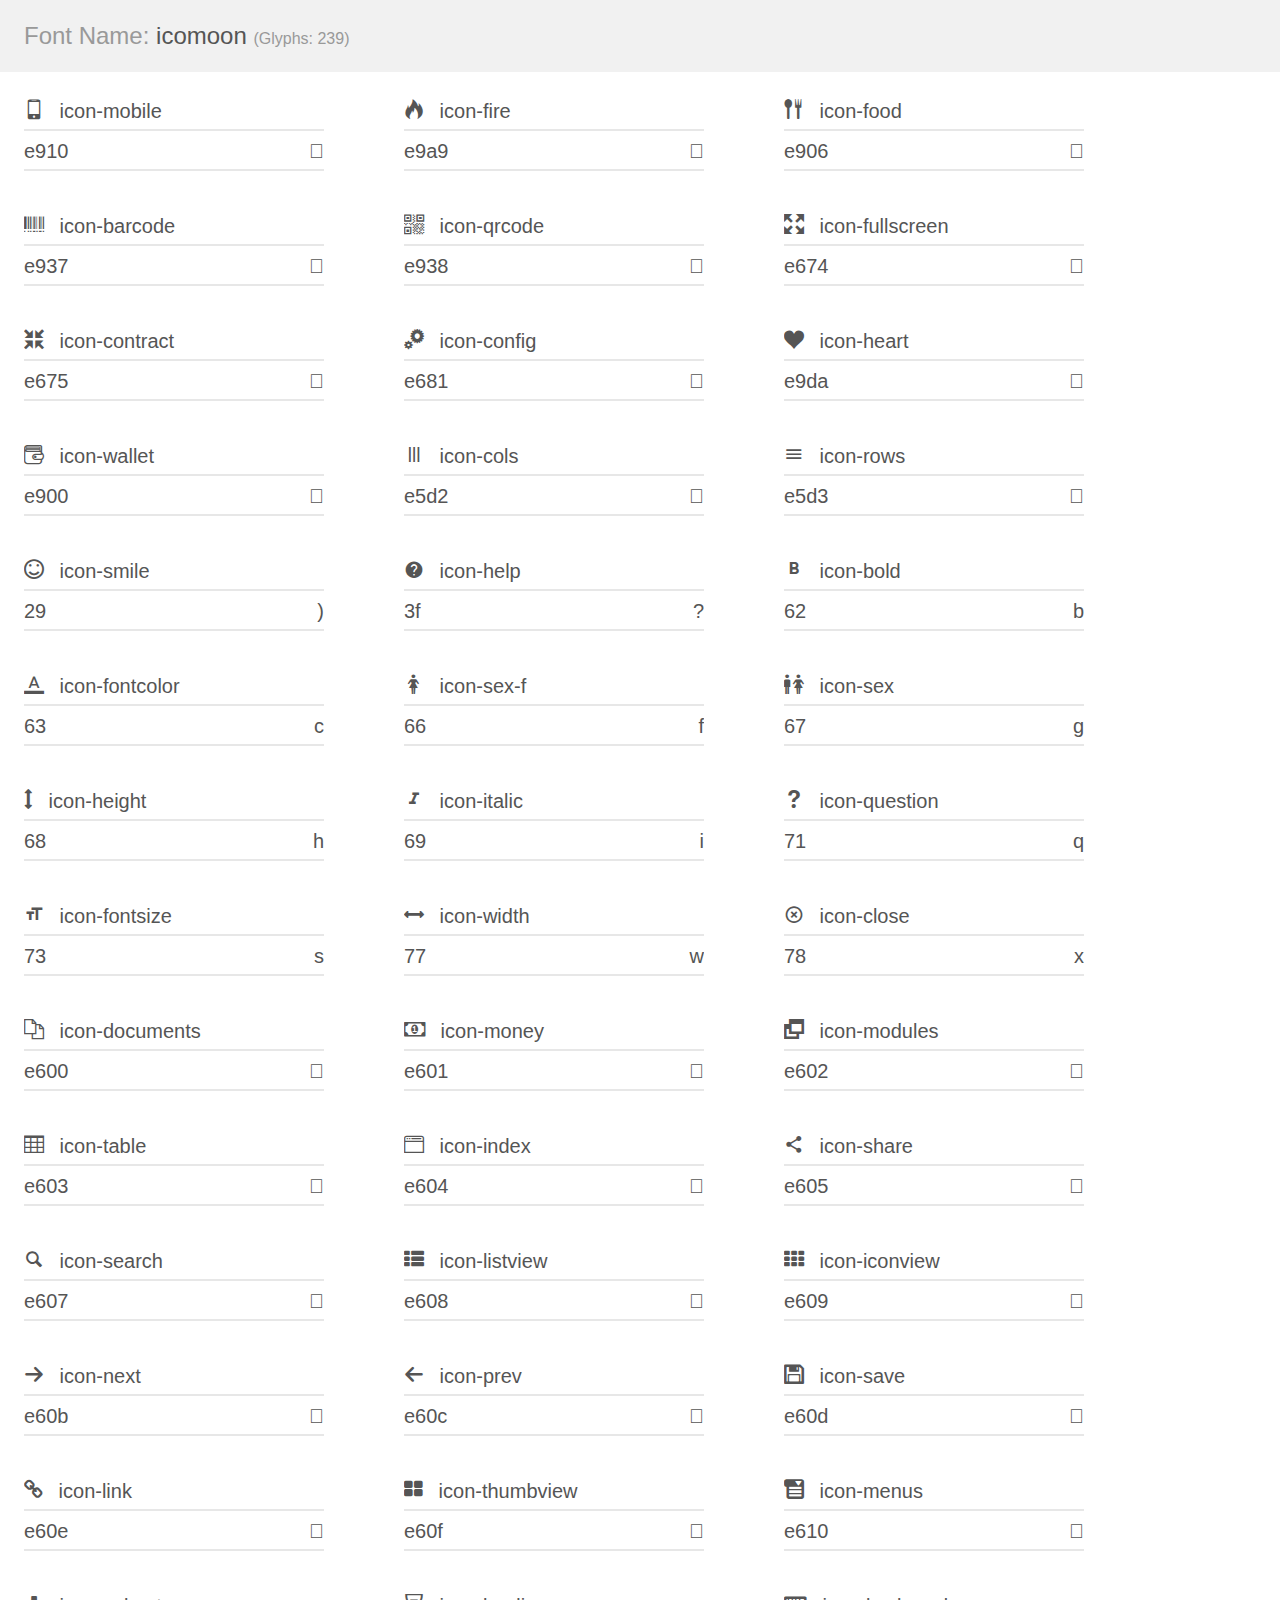
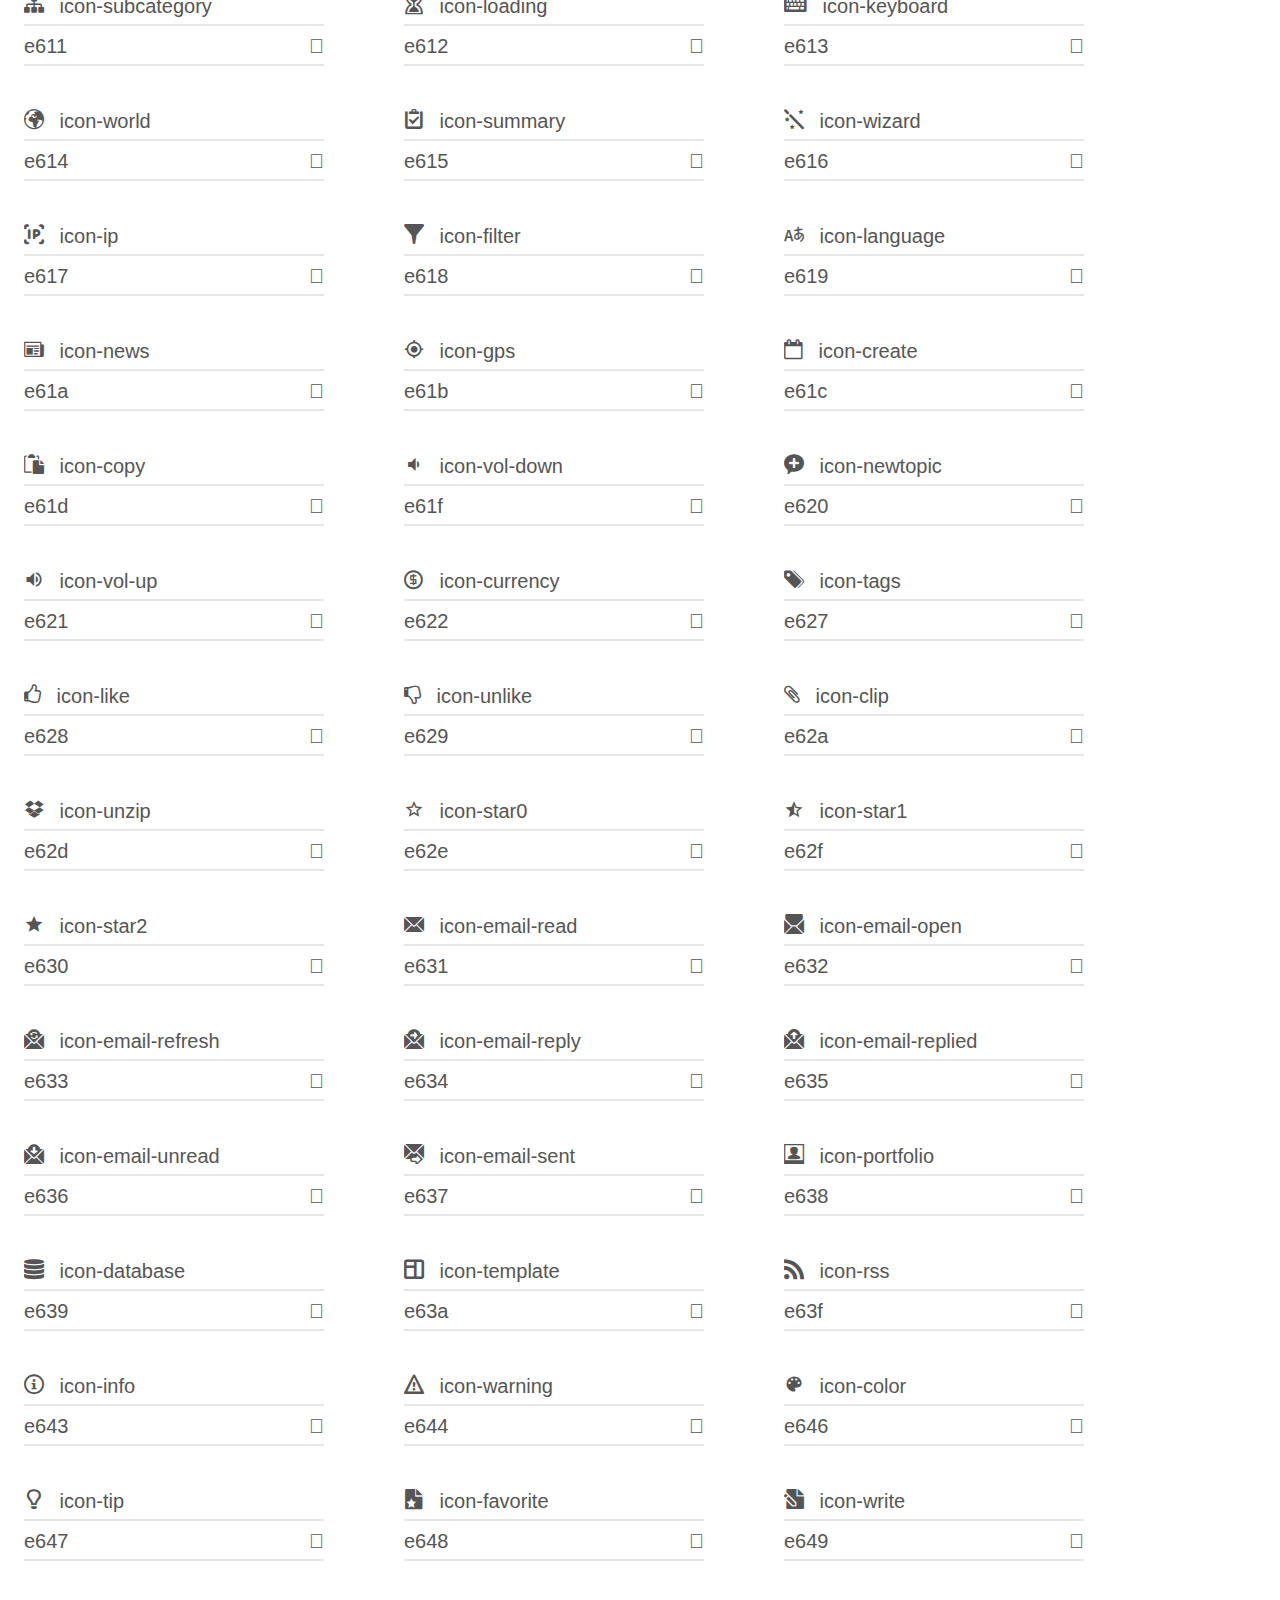
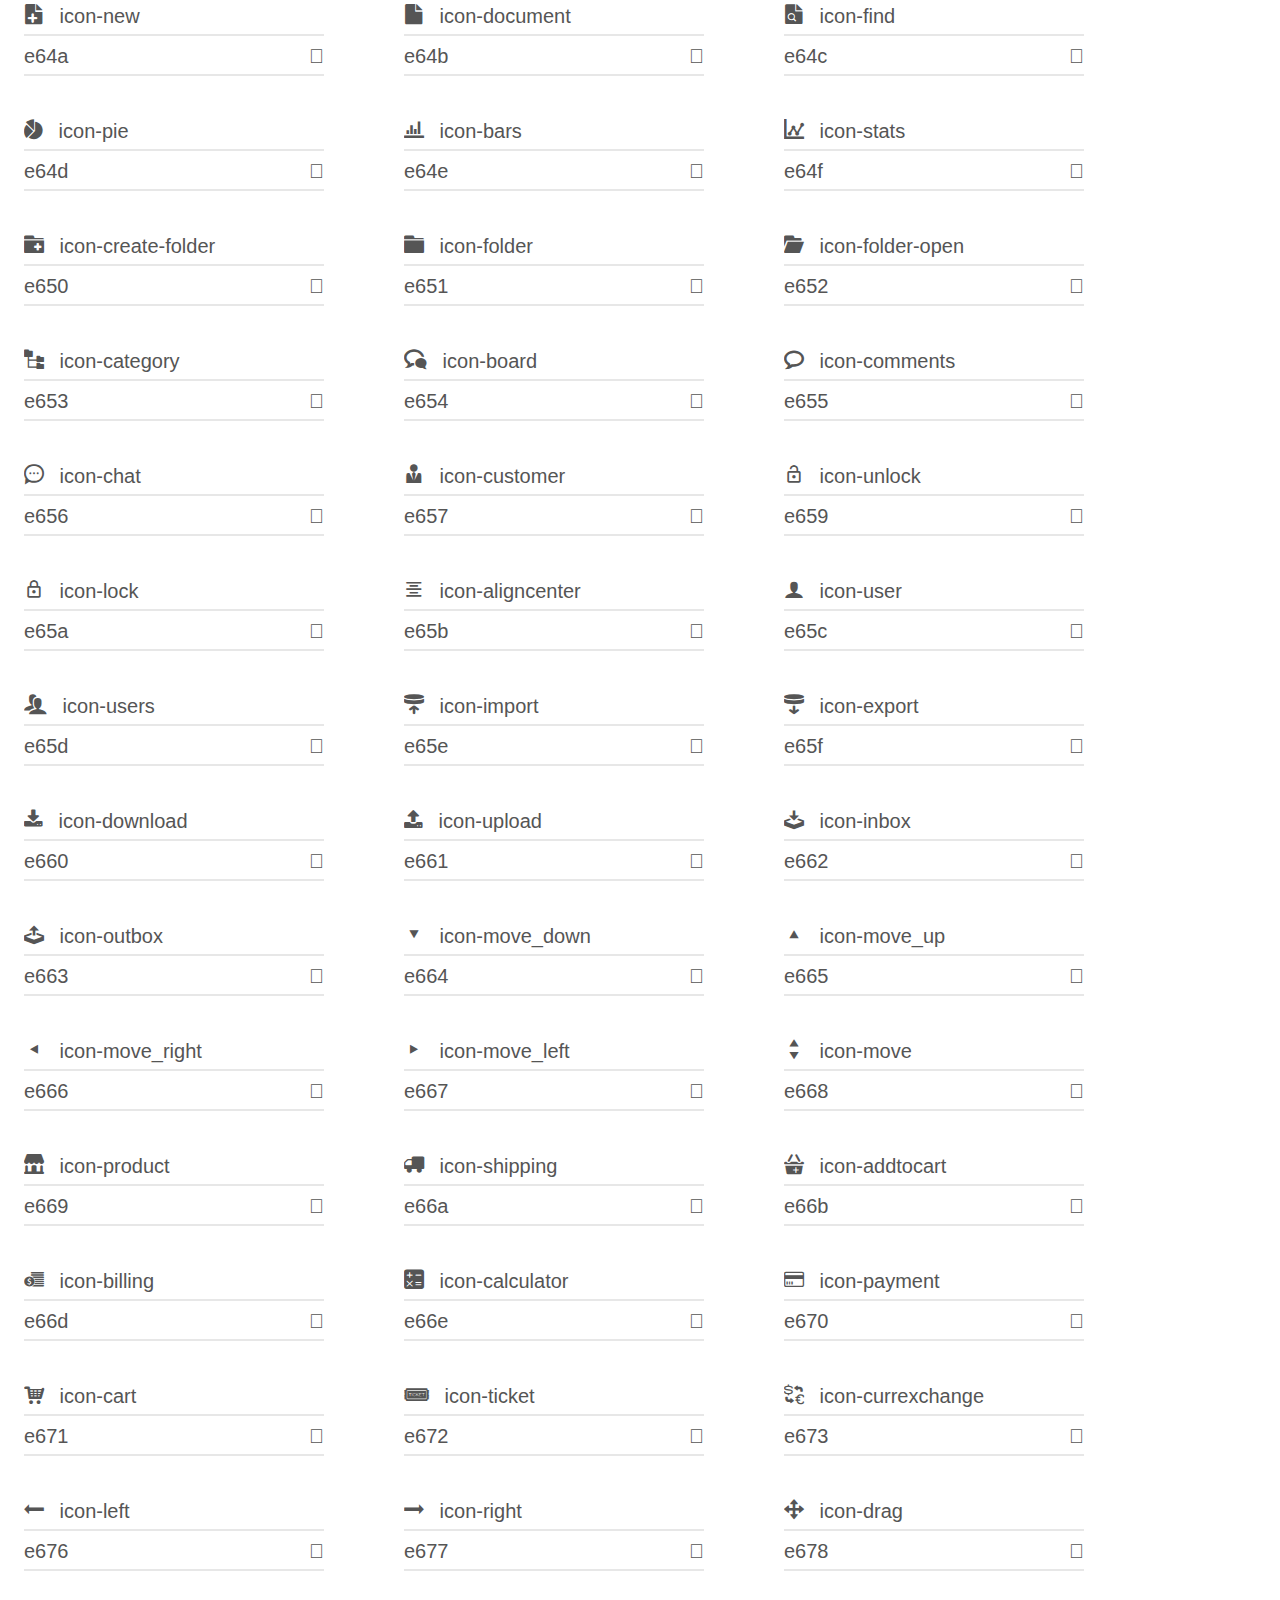
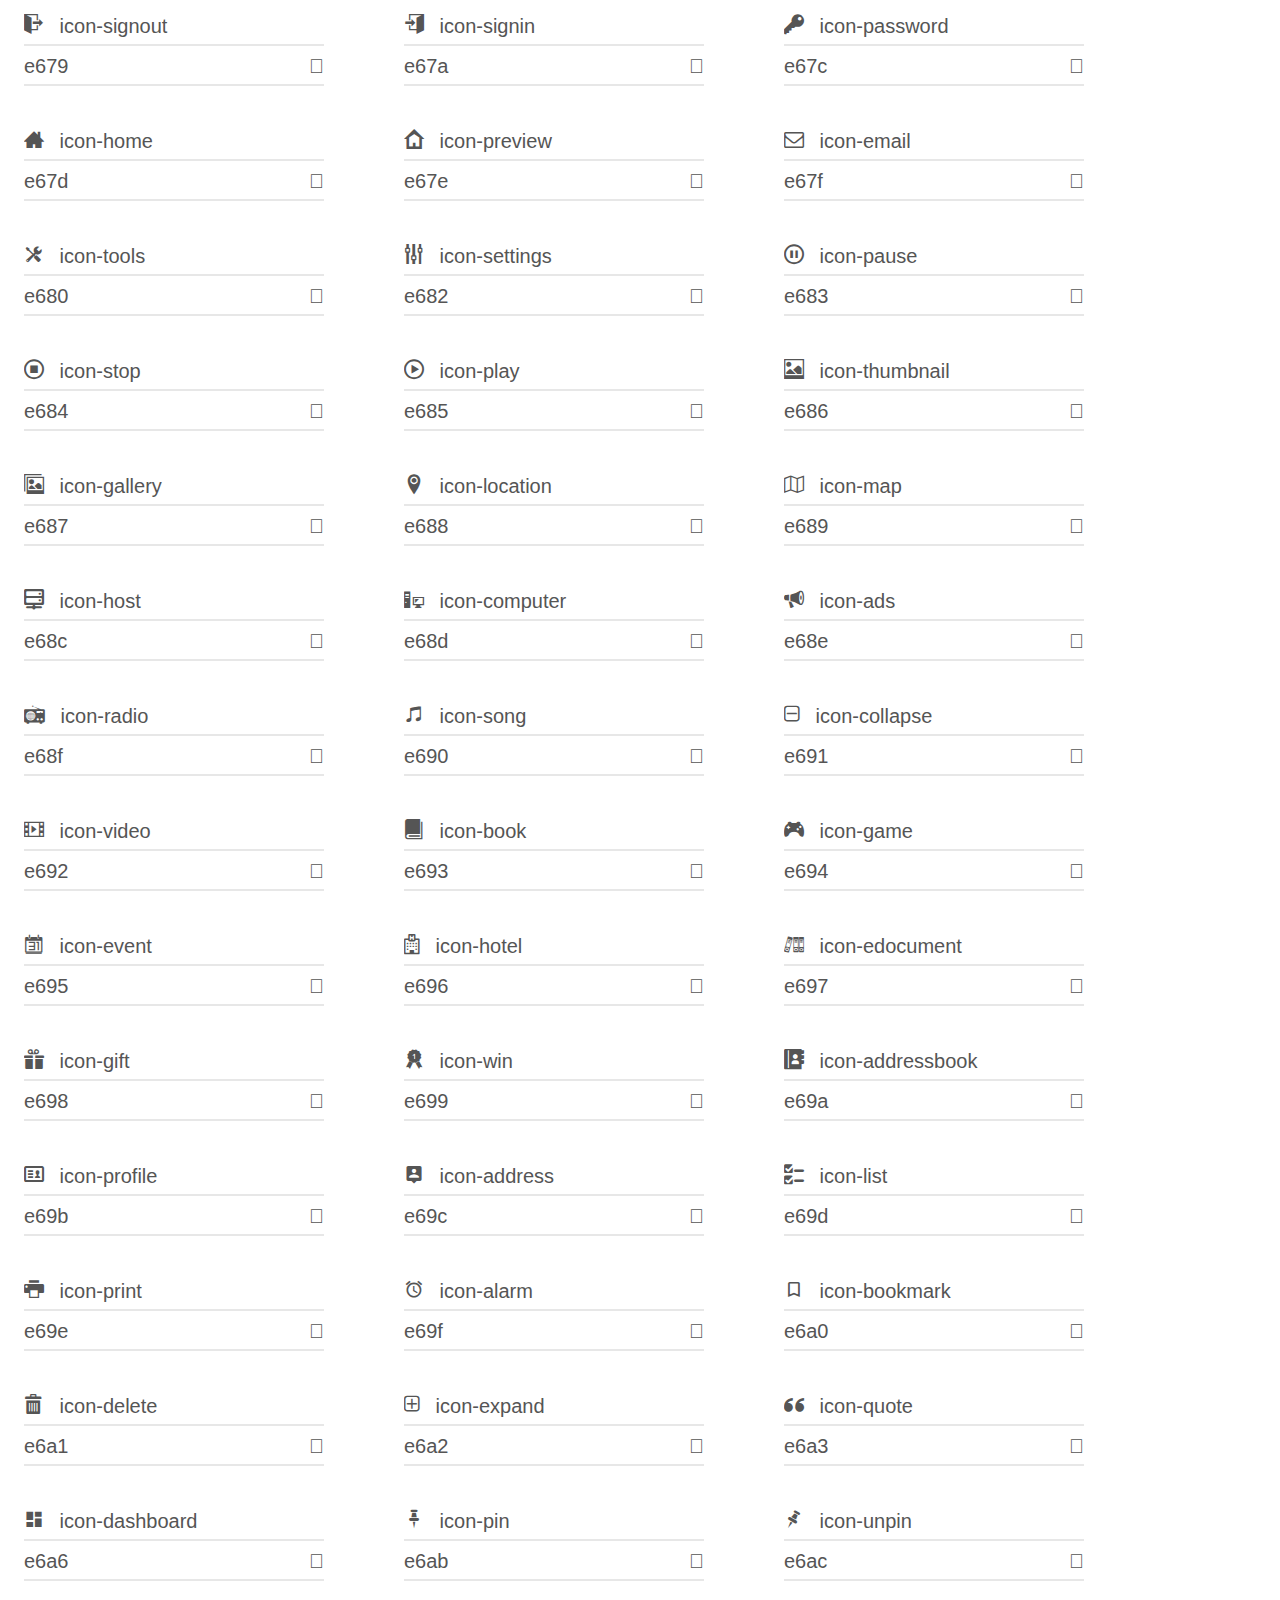
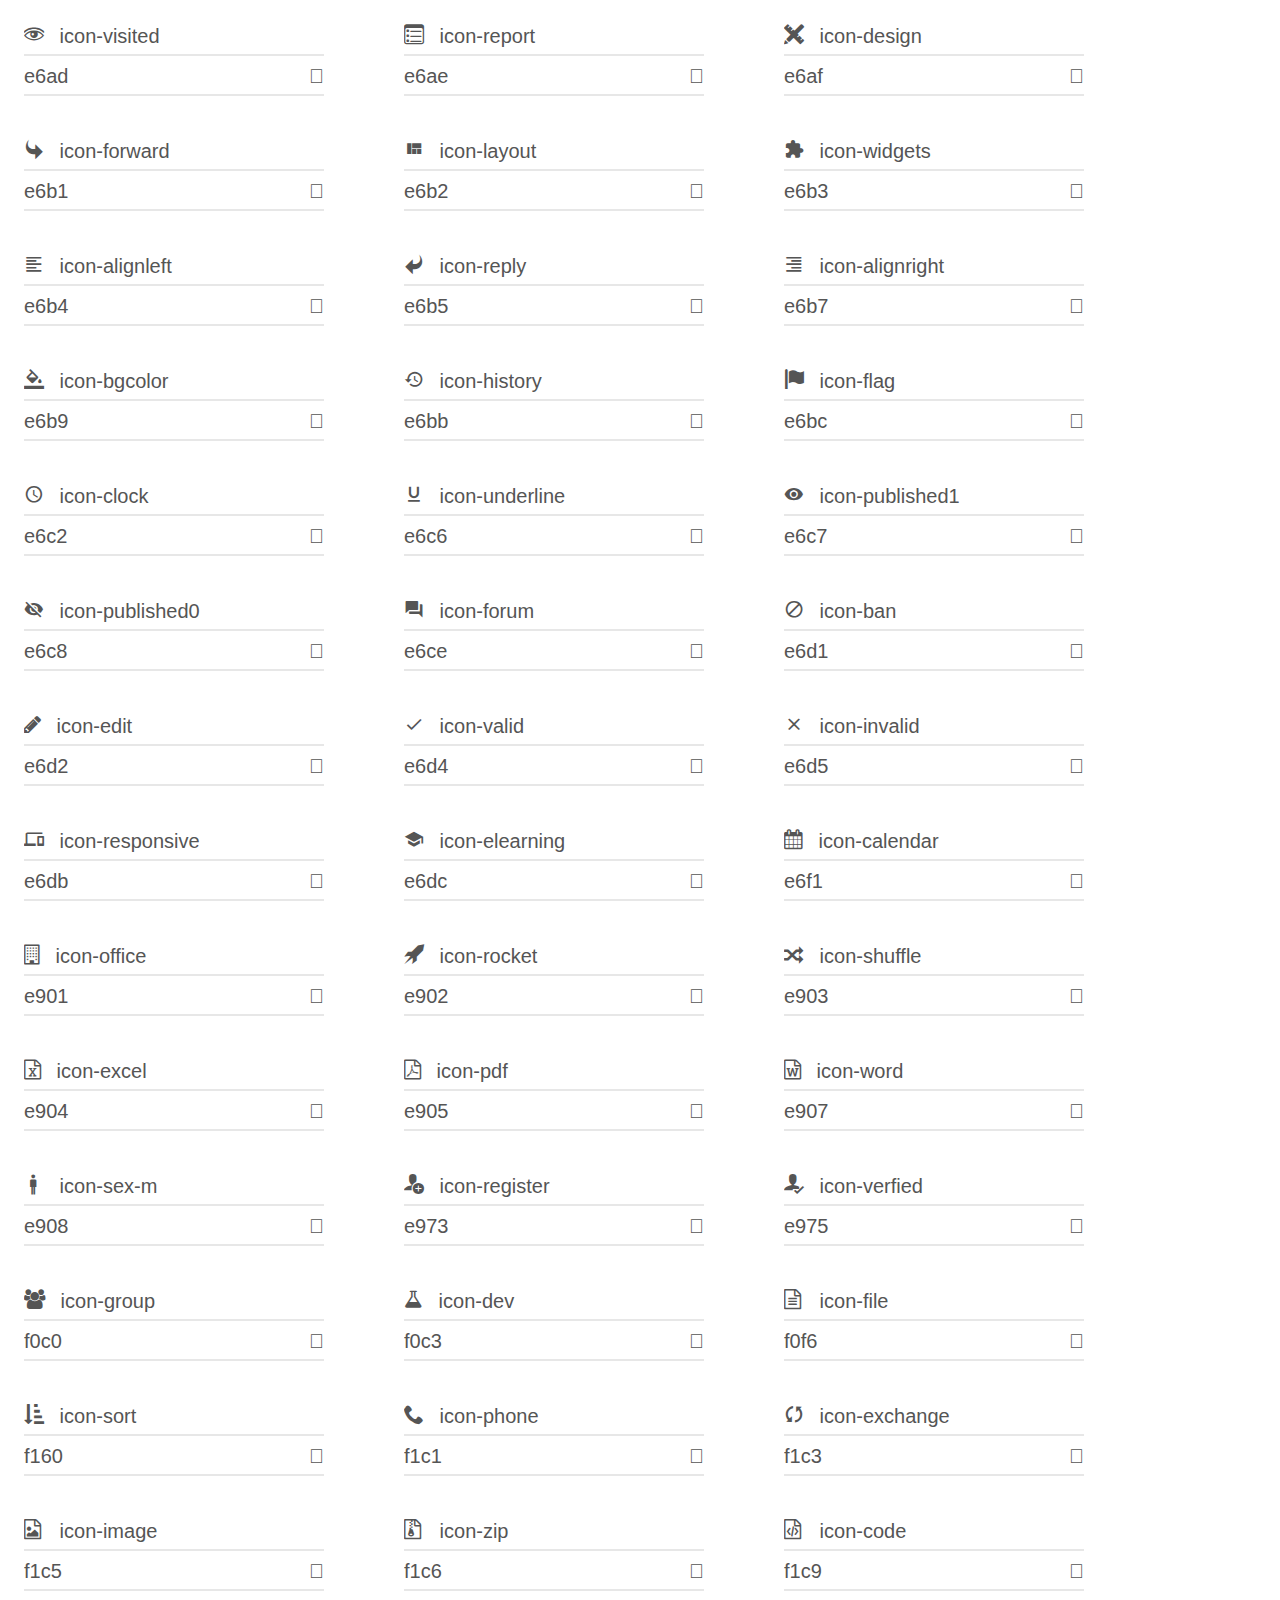
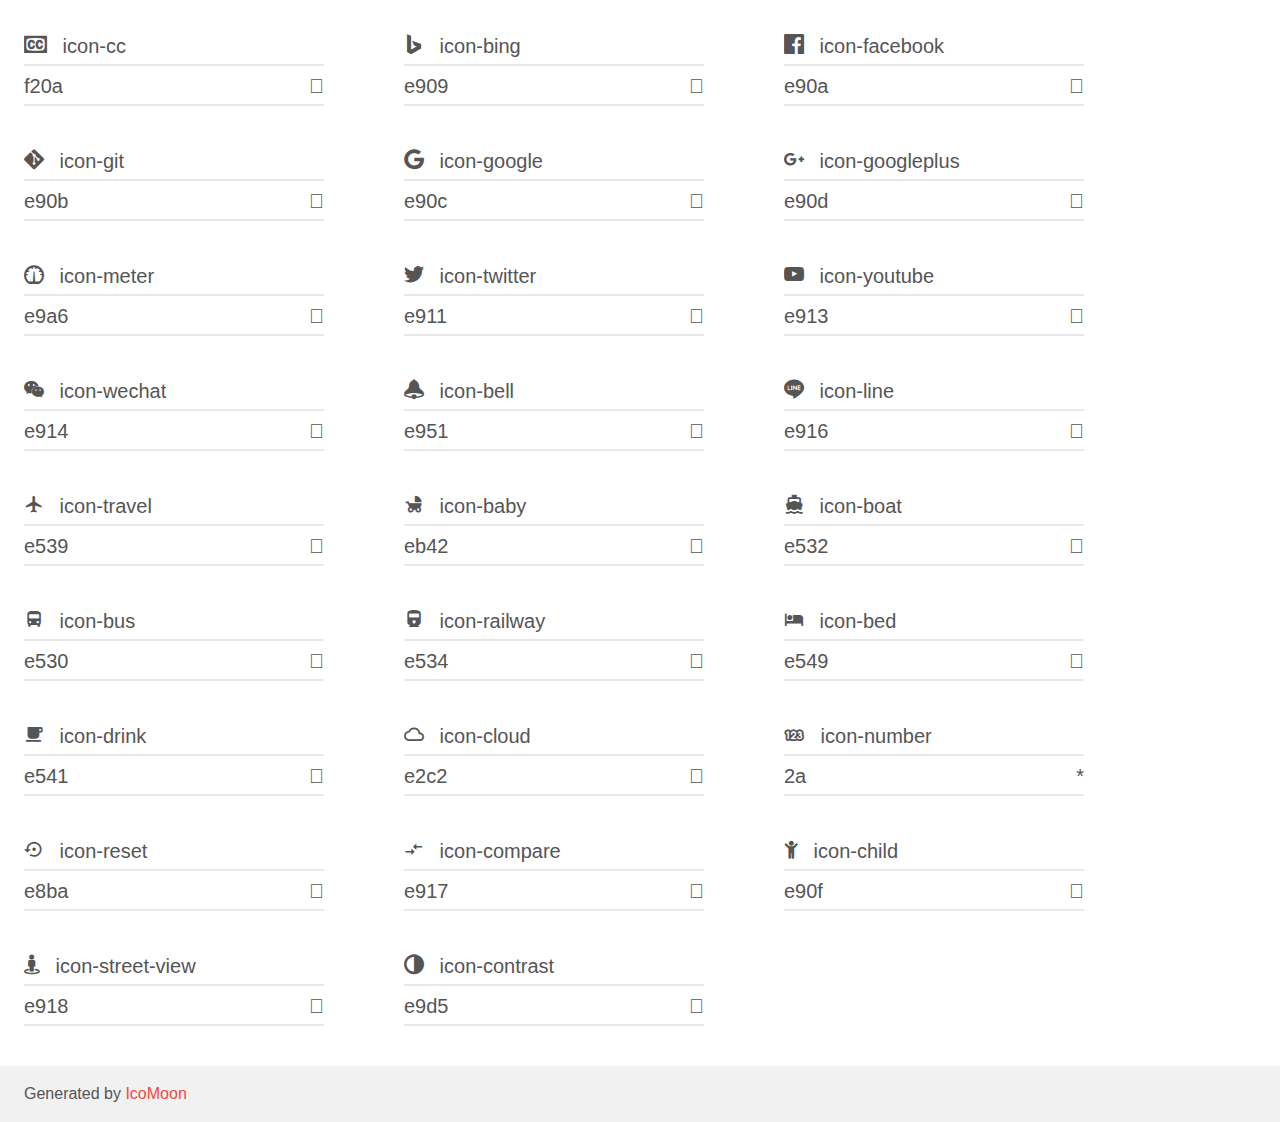
<file: skin/index.html>
<!doctype html>
<html>

<head>
  <meta charset="utf-8">
  <title>IcoMoon Demo</title>
  <meta name="description" content="An Icon Font Generated By IcoMoon.io">
  <meta name="viewport" content="width=device-width, initial-scale=1">
  <link rel="stylesheet" href="demo.css">
  <link rel="stylesheet" href="fonts.css">
</head>

<body>
  <div class="bgc1 clearfix">
    <h1 class="mhmm mvm">
      <span class="fgc1">Font Name:</span> icomoon
      <small class="fgc1">(Glyphs:&nbsp;239)</small>
    </h1>
  </div>
  <div class="clearfix mhl ptl">
    <div class="glyph fs3">
      <div class="clearfix bshadow0 pbs">
        <span class="icon-mobile">

        </span>
        <span class="mls"> icon-mobile</span>
      </div>
      <fieldset class="fs0 size1of1 clearfix hidden-false">
        <input type="text" readonly value="e910" class="unit size1of2" />
        <input type="text" maxlength="1" readonly value="&#xe910;" class="unitRight size1of2 talign-right" />
      </fieldset>
      <div class="fs0 bshadow0 clearfix hidden-true">
        <span class="unit pvs fgc1">liga: </span>
        <input type="text" readonly value="" class="liga unitRight" />
      </div>
    </div>
    <div class="glyph fs3">
      <div class="clearfix bshadow0 pbs">
        <span class="icon-fire">

        </span>
        <span class="mls"> icon-fire</span>
      </div>
      <fieldset class="fs0 size1of1 clearfix hidden-false">
        <input type="text" readonly value="e9a9" class="unit size1of2" />
        <input type="text" maxlength="1" readonly value="&#xe9a9;" class="unitRight size1of2 talign-right" />
      </fieldset>
      <div class="fs0 bshadow0 clearfix hidden-true">
        <span class="unit pvs fgc1">liga: </span>
        <input type="text" readonly value="fire, flame" class="liga unitRight" />
      </div>
    </div>
    <div class="glyph fs3">
      <div class="clearfix bshadow0 pbs">
        <span class="icon-food">

        </span>
        <span class="mls"> icon-food</span>
      </div>
      <fieldset class="fs0 size1of1 clearfix hidden-false">
        <input type="text" readonly value="e906" class="unit size1of2" />
        <input type="text" maxlength="1" readonly value="&#xe906;" class="unitRight size1of2 talign-right" />
      </fieldset>
      <div class="fs0 bshadow0 clearfix hidden-true">
        <span class="unit pvs fgc1">liga: </span>
        <input type="text" readonly value="" class="liga unitRight" />
      </div>
    </div>
    <div class="glyph fs3">
      <div class="clearfix bshadow0 pbs">
        <span class="icon-barcode">

        </span>
        <span class="mls"> icon-barcode</span>
      </div>
      <fieldset class="fs0 size1of1 clearfix hidden-false">
        <input type="text" readonly value="e937" class="unit size1of2" />
        <input type="text" maxlength="1" readonly value="&#xe937;" class="unitRight size1of2 talign-right" />
      </fieldset>
      <div class="fs0 bshadow0 clearfix hidden-true">
        <span class="unit pvs fgc1">liga: </span>
        <input type="text" readonly value="barcode" class="liga unitRight" />
      </div>
    </div>
    <div class="glyph fs3">
      <div class="clearfix bshadow0 pbs">
        <span class="icon-qrcode">

        </span>
        <span class="mls"> icon-qrcode</span>
      </div>
      <fieldset class="fs0 size1of1 clearfix hidden-false">
        <input type="text" readonly value="e938" class="unit size1of2" />
        <input type="text" maxlength="1" readonly value="&#xe938;" class="unitRight size1of2 talign-right" />
      </fieldset>
      <div class="fs0 bshadow0 clearfix hidden-true">
        <span class="unit pvs fgc1">liga: </span>
        <input type="text" readonly value="qrcode" class="liga unitRight" />
      </div>
    </div>
    <div class="glyph fs3">
      <div class="clearfix bshadow0 pbs">
        <span class="icon-fullscreen">

        </span>
        <span class="mls"> icon-fullscreen</span>
      </div>
      <fieldset class="fs0 size1of1 clearfix hidden-false">
        <input type="text" readonly value="e674" class="unit size1of2" />
        <input type="text" maxlength="1" readonly value="&#xe674;" class="unitRight size1of2 talign-right" />
      </fieldset>
      <div class="fs0 bshadow0 clearfix hidden-true">
        <span class="unit pvs fgc1">liga: </span>
        <input type="text" readonly value="enlarge2, expand2" class="liga unitRight" />
      </div>
    </div>
    <div class="glyph fs3">
      <div class="clearfix bshadow0 pbs">
        <span class="icon-contract">

        </span>
        <span class="mls"> icon-contract</span>
      </div>
      <fieldset class="fs0 size1of1 clearfix hidden-false">
        <input type="text" readonly value="e675" class="unit size1of2" />
        <input type="text" maxlength="1" readonly value="&#xe675;" class="unitRight size1of2 talign-right" />
      </fieldset>
      <div class="fs0 bshadow0 clearfix hidden-true">
        <span class="unit pvs fgc1">liga: </span>
        <input type="text" readonly value="shrink2, collapse2" class="liga unitRight" />
      </div>
    </div>
    <div class="glyph fs3">
      <div class="clearfix bshadow0 pbs">
        <span class="icon-config">

        </span>
        <span class="mls"> icon-config</span>
      </div>
      <fieldset class="fs0 size1of1 clearfix hidden-false">
        <input type="text" readonly value="e681" class="unit size1of2" />
        <input type="text" maxlength="1" readonly value="&#xe681;" class="unitRight size1of2 talign-right" />
      </fieldset>
      <div class="fs0 bshadow0 clearfix hidden-true">
        <span class="unit pvs fgc1">liga: </span>
        <input type="text" readonly value="cogs, gears" class="liga unitRight" />
      </div>
    </div>
    <div class="glyph fs3">
      <div class="clearfix bshadow0 pbs">
        <span class="icon-heart">

        </span>
        <span class="mls"> icon-heart</span>
      </div>
      <fieldset class="fs0 size1of1 clearfix hidden-false">
        <input type="text" readonly value="e9da" class="unit size1of2" />
        <input type="text" maxlength="1" readonly value="&#xe9da;" class="unitRight size1of2 talign-right" />
      </fieldset>
      <div class="fs0 bshadow0 clearfix hidden-true">
        <span class="unit pvs fgc1">liga: </span>
        <input type="text" readonly value="heart, like" class="liga unitRight" />
      </div>
    </div>
    <div class="glyph fs3">
      <div class="clearfix bshadow0 pbs">
        <span class="icon-wallet">

        </span>
        <span class="mls"> icon-wallet</span>
      </div>
      <fieldset class="fs0 size1of1 clearfix hidden-false">
        <input type="text" readonly value="e900" class="unit size1of2" />
        <input type="text" maxlength="1" readonly value="&#xe900;" class="unitRight size1of2 talign-right" />
      </fieldset>
      <div class="fs0 bshadow0 clearfix hidden-true">
        <span class="unit pvs fgc1">liga: </span>
        <input type="text" readonly value="" class="liga unitRight" />
      </div>
    </div>
    <div class="glyph fs3">
      <div class="clearfix bshadow0 pbs">
        <span class="icon-cols">

        </span>
        <span class="mls"> icon-cols</span>
      </div>
      <fieldset class="fs0 size1of1 clearfix hidden-false">
        <input type="text" readonly value="e5d2" class="unit size1of2" />
        <input type="text" maxlength="1" readonly value="&#xe5d2;" class="unitRight size1of2 talign-right" />
      </fieldset>
      <div class="fs0 bshadow0 clearfix hidden-true">
        <span class="unit pvs fgc1">liga: </span>
        <input type="text" readonly value="menu" class="liga unitRight" />
      </div>
    </div>
    <div class="glyph fs3">
      <div class="clearfix bshadow0 pbs">
        <span class="icon-rows">

        </span>
        <span class="mls"> icon-rows</span>
      </div>
      <fieldset class="fs0 size1of1 clearfix hidden-false">
        <input type="text" readonly value="e5d3" class="unit size1of2" />
        <input type="text" maxlength="1" readonly value="&#xe5d3;" class="unitRight size1of2 talign-right" />
      </fieldset>
      <div class="fs0 bshadow0 clearfix hidden-true">
        <span class="unit pvs fgc1">liga: </span>
        <input type="text" readonly value="" class="liga unitRight" />
      </div>
    </div>
    <div class="glyph fs3">
      <div class="clearfix bshadow0 pbs">
        <span class="icon-smile">

        </span>
        <span class="mls"> icon-smile</span>
      </div>
      <fieldset class="fs0 size1of1 clearfix hidden-false">
        <input type="text" readonly value="29" class="unit size1of2" />
        <input type="text" maxlength="1" readonly value="&#x29;" class="unitRight size1of2 talign-right" />
      </fieldset>
      <div class="fs0 bshadow0 clearfix hidden-true">
        <span class="unit pvs fgc1">liga: </span>
        <input type="text" readonly value="" class="liga unitRight" />
      </div>
    </div>
    <div class="glyph fs3">
      <div class="clearfix bshadow0 pbs">
        <span class="icon-help">

        </span>
        <span class="mls"> icon-help</span>
      </div>
      <fieldset class="fs0 size1of1 clearfix hidden-false">
        <input type="text" readonly value="3f" class="unit size1of2" />
        <input type="text" maxlength="1" readonly value="&#x3f;" class="unitRight size1of2 talign-right" />
      </fieldset>
      <div class="fs0 bshadow0 clearfix hidden-true">
        <span class="unit pvs fgc1">liga: </span>
        <input type="text" readonly value="" class="liga unitRight" />
      </div>
    </div>
    <div class="glyph fs3">
      <div class="clearfix bshadow0 pbs">
        <span class="icon-bold">

        </span>
        <span class="mls"> icon-bold</span>
      </div>
      <fieldset class="fs0 size1of1 clearfix hidden-false">
        <input type="text" readonly value="62" class="unit size1of2" />
        <input type="text" maxlength="1" readonly value="&#x62;" class="unitRight size1of2 talign-right" />
      </fieldset>
      <div class="fs0 bshadow0 clearfix hidden-true">
        <span class="unit pvs fgc1">liga: </span>
        <input type="text" readonly value="" class="liga unitRight" />
      </div>
    </div>
    <div class="glyph fs3">
      <div class="clearfix bshadow0 pbs">
        <span class="icon-fontcolor">

        </span>
        <span class="mls"> icon-fontcolor</span>
      </div>
      <fieldset class="fs0 size1of1 clearfix hidden-false">
        <input type="text" readonly value="63" class="unit size1of2" />
        <input type="text" maxlength="1" readonly value="&#x63;" class="unitRight size1of2 talign-right" />
      </fieldset>
      <div class="fs0 bshadow0 clearfix hidden-true">
        <span class="unit pvs fgc1">liga: </span>
        <input type="text" readonly value="" class="liga unitRight" />
      </div>
    </div>
    <div class="glyph fs3">
      <div class="clearfix bshadow0 pbs">
        <span class="icon-sex-f">

        </span>
        <span class="mls"> icon-sex-f</span>
      </div>
      <fieldset class="fs0 size1of1 clearfix hidden-false">
        <input type="text" readonly value="66" class="unit size1of2" />
        <input type="text" maxlength="1" readonly value="&#x66;" class="unitRight size1of2 talign-right" />
      </fieldset>
      <div class="fs0 bshadow0 clearfix hidden-true">
        <span class="unit pvs fgc1">liga: </span>
        <input type="text" readonly value="" class="liga unitRight" />
      </div>
    </div>
    <div class="glyph fs3">
      <div class="clearfix bshadow0 pbs">
        <span class="icon-sex">

        </span>
        <span class="mls"> icon-sex</span>
      </div>
      <fieldset class="fs0 size1of1 clearfix hidden-false">
        <input type="text" readonly value="67" class="unit size1of2" />
        <input type="text" maxlength="1" readonly value="&#x67;" class="unitRight size1of2 talign-right" />
      </fieldset>
      <div class="fs0 bshadow0 clearfix hidden-true">
        <span class="unit pvs fgc1">liga: </span>
        <input type="text" readonly value="" class="liga unitRight" />
      </div>
    </div>
    <div class="glyph fs3">
      <div class="clearfix bshadow0 pbs">
        <span class="icon-height">

        </span>
        <span class="mls"> icon-height</span>
      </div>
      <fieldset class="fs0 size1of1 clearfix hidden-false">
        <input type="text" readonly value="68" class="unit size1of2" />
        <input type="text" maxlength="1" readonly value="&#x68;" class="unitRight size1of2 talign-right" />
      </fieldset>
      <div class="fs0 bshadow0 clearfix hidden-true">
        <span class="unit pvs fgc1">liga: </span>
        <input type="text" readonly value="" class="liga unitRight" />
      </div>
    </div>
    <div class="glyph fs3">
      <div class="clearfix bshadow0 pbs">
        <span class="icon-italic">

        </span>
        <span class="mls"> icon-italic</span>
      </div>
      <fieldset class="fs0 size1of1 clearfix hidden-false">
        <input type="text" readonly value="69" class="unit size1of2" />
        <input type="text" maxlength="1" readonly value="&#x69;" class="unitRight size1of2 talign-right" />
      </fieldset>
      <div class="fs0 bshadow0 clearfix hidden-true">
        <span class="unit pvs fgc1">liga: </span>
        <input type="text" readonly value="" class="liga unitRight" />
      </div>
    </div>
    <div class="glyph fs3">
      <div class="clearfix bshadow0 pbs">
        <span class="icon-question">

        </span>
        <span class="mls"> icon-question</span>
      </div>
      <fieldset class="fs0 size1of1 clearfix hidden-false">
        <input type="text" readonly value="71" class="unit size1of2" />
        <input type="text" maxlength="1" readonly value="&#x71;" class="unitRight size1of2 talign-right" />
      </fieldset>
      <div class="fs0 bshadow0 clearfix hidden-true">
        <span class="unit pvs fgc1">liga: </span>
        <input type="text" readonly value="" class="liga unitRight" />
      </div>
    </div>
    <div class="glyph fs3">
      <div class="clearfix bshadow0 pbs">
        <span class="icon-fontsize">

        </span>
        <span class="mls"> icon-fontsize</span>
      </div>
      <fieldset class="fs0 size1of1 clearfix hidden-false">
        <input type="text" readonly value="73" class="unit size1of2" />
        <input type="text" maxlength="1" readonly value="&#x73;" class="unitRight size1of2 talign-right" />
      </fieldset>
      <div class="fs0 bshadow0 clearfix hidden-true">
        <span class="unit pvs fgc1">liga: </span>
        <input type="text" readonly value="" class="liga unitRight" />
      </div>
    </div>
    <div class="glyph fs3">
      <div class="clearfix bshadow0 pbs">
        <span class="icon-width">

        </span>
        <span class="mls"> icon-width</span>
      </div>
      <fieldset class="fs0 size1of1 clearfix hidden-false">
        <input type="text" readonly value="77" class="unit size1of2" />
        <input type="text" maxlength="1" readonly value="&#x77;" class="unitRight size1of2 talign-right" />
      </fieldset>
      <div class="fs0 bshadow0 clearfix hidden-true">
        <span class="unit pvs fgc1">liga: </span>
        <input type="text" readonly value="" class="liga unitRight" />
      </div>
    </div>
    <div class="glyph fs3">
      <div class="clearfix bshadow0 pbs">
        <span class="icon-close">

        </span>
        <span class="mls"> icon-close</span>
      </div>
      <fieldset class="fs0 size1of1 clearfix hidden-false">
        <input type="text" readonly value="78" class="unit size1of2" />
        <input type="text" maxlength="1" readonly value="&#x78;" class="unitRight size1of2 talign-right" />
      </fieldset>
      <div class="fs0 bshadow0 clearfix hidden-true">
        <span class="unit pvs fgc1">liga: </span>
        <input type="text" readonly value="" class="liga unitRight" />
      </div>
    </div>
    <div class="glyph fs3">
      <div class="clearfix bshadow0 pbs">
        <span class="icon-documents">

        </span>
        <span class="mls"> icon-documents</span>
      </div>
      <fieldset class="fs0 size1of1 clearfix hidden-false">
        <input type="text" readonly value="e600" class="unit size1of2" />
        <input type="text" maxlength="1" readonly value="&#xe600;" class="unitRight size1of2 talign-right" />
      </fieldset>
      <div class="fs0 bshadow0 clearfix hidden-true">
        <span class="unit pvs fgc1">liga: </span>
        <input type="text" readonly value="" class="liga unitRight" />
      </div>
    </div>
    <div class="glyph fs3">
      <div class="clearfix bshadow0 pbs">
        <span class="icon-money">

        </span>
        <span class="mls"> icon-money</span>
      </div>
      <fieldset class="fs0 size1of1 clearfix hidden-false">
        <input type="text" readonly value="e601" class="unit size1of2" />
        <input type="text" maxlength="1" readonly value="&#xe601;" class="unitRight size1of2 talign-right" />
      </fieldset>
      <div class="fs0 bshadow0 clearfix hidden-true">
        <span class="unit pvs fgc1">liga: </span>
        <input type="text" readonly value="" class="liga unitRight" />
      </div>
    </div>
    <div class="glyph fs3">
      <div class="clearfix bshadow0 pbs">
        <span class="icon-modules">

        </span>
        <span class="mls"> icon-modules</span>
      </div>
      <fieldset class="fs0 size1of1 clearfix hidden-false">
        <input type="text" readonly value="e602" class="unit size1of2" />
        <input type="text" maxlength="1" readonly value="&#xe602;" class="unitRight size1of2 talign-right" />
      </fieldset>
      <div class="fs0 bshadow0 clearfix hidden-true">
        <span class="unit pvs fgc1">liga: </span>
        <input type="text" readonly value="" class="liga unitRight" />
      </div>
    </div>
    <div class="glyph fs3">
      <div class="clearfix bshadow0 pbs">
        <span class="icon-table">

        </span>
        <span class="mls"> icon-table</span>
      </div>
      <fieldset class="fs0 size1of1 clearfix hidden-false">
        <input type="text" readonly value="e603" class="unit size1of2" />
        <input type="text" maxlength="1" readonly value="&#xe603;" class="unitRight size1of2 talign-right" />
      </fieldset>
      <div class="fs0 bshadow0 clearfix hidden-true">
        <span class="unit pvs fgc1">liga: </span>
        <input type="text" readonly value="" class="liga unitRight" />
      </div>
    </div>
    <div class="glyph fs3">
      <div class="clearfix bshadow0 pbs">
        <span class="icon-index">

        </span>
        <span class="mls"> icon-index</span>
      </div>
      <fieldset class="fs0 size1of1 clearfix hidden-false">
        <input type="text" readonly value="e604" class="unit size1of2" />
        <input type="text" maxlength="1" readonly value="&#xe604;" class="unitRight size1of2 talign-right" />
      </fieldset>
      <div class="fs0 bshadow0 clearfix hidden-true">
        <span class="unit pvs fgc1">liga: </span>
        <input type="text" readonly value="" class="liga unitRight" />
      </div>
    </div>
    <div class="glyph fs3">
      <div class="clearfix bshadow0 pbs">
        <span class="icon-share">

        </span>
        <span class="mls"> icon-share</span>
      </div>
      <fieldset class="fs0 size1of1 clearfix hidden-false">
        <input type="text" readonly value="e605" class="unit size1of2" />
        <input type="text" maxlength="1" readonly value="&#xe605;" class="unitRight size1of2 talign-right" />
      </fieldset>
      <div class="fs0 bshadow0 clearfix hidden-true">
        <span class="unit pvs fgc1">liga: </span>
        <input type="text" readonly value="" class="liga unitRight" />
      </div>
    </div>
    <div class="glyph fs3">
      <div class="clearfix bshadow0 pbs">
        <span class="icon-search">

        </span>
        <span class="mls"> icon-search</span>
      </div>
      <fieldset class="fs0 size1of1 clearfix hidden-false">
        <input type="text" readonly value="e607" class="unit size1of2" />
        <input type="text" maxlength="1" readonly value="&#xe607;" class="unitRight size1of2 talign-right" />
      </fieldset>
      <div class="fs0 bshadow0 clearfix hidden-true">
        <span class="unit pvs fgc1">liga: </span>
        <input type="text" readonly value="" class="liga unitRight" />
      </div>
    </div>
    <div class="glyph fs3">
      <div class="clearfix bshadow0 pbs">
        <span class="icon-listview">

        </span>
        <span class="mls"> icon-listview</span>
      </div>
      <fieldset class="fs0 size1of1 clearfix hidden-false">
        <input type="text" readonly value="e608" class="unit size1of2" />
        <input type="text" maxlength="1" readonly value="&#xe608;" class="unitRight size1of2 talign-right" />
      </fieldset>
      <div class="fs0 bshadow0 clearfix hidden-true">
        <span class="unit pvs fgc1">liga: </span>
        <input type="text" readonly value="" class="liga unitRight" />
      </div>
    </div>
    <div class="glyph fs3">
      <div class="clearfix bshadow0 pbs">
        <span class="icon-iconview">

        </span>
        <span class="mls"> icon-iconview</span>
      </div>
      <fieldset class="fs0 size1of1 clearfix hidden-false">
        <input type="text" readonly value="e609" class="unit size1of2" />
        <input type="text" maxlength="1" readonly value="&#xe609;" class="unitRight size1of2 talign-right" />
      </fieldset>
      <div class="fs0 bshadow0 clearfix hidden-true">
        <span class="unit pvs fgc1">liga: </span>
        <input type="text" readonly value="" class="liga unitRight" />
      </div>
    </div>
    <div class="glyph fs3">
      <div class="clearfix bshadow0 pbs">
        <span class="icon-next">

        </span>
        <span class="mls"> icon-next</span>
      </div>
      <fieldset class="fs0 size1of1 clearfix hidden-false">
        <input type="text" readonly value="e60b" class="unit size1of2" />
        <input type="text" maxlength="1" readonly value="&#xe60b;" class="unitRight size1of2 talign-right" />
      </fieldset>
      <div class="fs0 bshadow0 clearfix hidden-true">
        <span class="unit pvs fgc1">liga: </span>
        <input type="text" readonly value="" class="liga unitRight" />
      </div>
    </div>
    <div class="glyph fs3">
      <div class="clearfix bshadow0 pbs">
        <span class="icon-prev">

        </span>
        <span class="mls"> icon-prev</span>
      </div>
      <fieldset class="fs0 size1of1 clearfix hidden-false">
        <input type="text" readonly value="e60c" class="unit size1of2" />
        <input type="text" maxlength="1" readonly value="&#xe60c;" class="unitRight size1of2 talign-right" />
      </fieldset>
      <div class="fs0 bshadow0 clearfix hidden-true">
        <span class="unit pvs fgc1">liga: </span>
        <input type="text" readonly value="" class="liga unitRight" />
      </div>
    </div>
    <div class="glyph fs3">
      <div class="clearfix bshadow0 pbs">
        <span class="icon-save">

        </span>
        <span class="mls"> icon-save</span>
      </div>
      <fieldset class="fs0 size1of1 clearfix hidden-false">
        <input type="text" readonly value="e60d" class="unit size1of2" />
        <input type="text" maxlength="1" readonly value="&#xe60d;" class="unitRight size1of2 talign-right" />
      </fieldset>
      <div class="fs0 bshadow0 clearfix hidden-true">
        <span class="unit pvs fgc1">liga: </span>
        <input type="text" readonly value="" class="liga unitRight" />
      </div>
    </div>
    <div class="glyph fs3">
      <div class="clearfix bshadow0 pbs">
        <span class="icon-link">

        </span>
        <span class="mls"> icon-link</span>
      </div>
      <fieldset class="fs0 size1of1 clearfix hidden-false">
        <input type="text" readonly value="e60e" class="unit size1of2" />
        <input type="text" maxlength="1" readonly value="&#xe60e;" class="unitRight size1of2 talign-right" />
      </fieldset>
      <div class="fs0 bshadow0 clearfix hidden-true">
        <span class="unit pvs fgc1">liga: </span>
        <input type="text" readonly value="" class="liga unitRight" />
      </div>
    </div>
    <div class="glyph fs3">
      <div class="clearfix bshadow0 pbs">
        <span class="icon-thumbview">

        </span>
        <span class="mls"> icon-thumbview</span>
      </div>
      <fieldset class="fs0 size1of1 clearfix hidden-false">
        <input type="text" readonly value="e60f" class="unit size1of2" />
        <input type="text" maxlength="1" readonly value="&#xe60f;" class="unitRight size1of2 talign-right" />
      </fieldset>
      <div class="fs0 bshadow0 clearfix hidden-true">
        <span class="unit pvs fgc1">liga: </span>
        <input type="text" readonly value="" class="liga unitRight" />
      </div>
    </div>
    <div class="glyph fs3">
      <div class="clearfix bshadow0 pbs">
        <span class="icon-menus">

        </span>
        <span class="mls"> icon-menus</span>
      </div>
      <fieldset class="fs0 size1of1 clearfix hidden-false">
        <input type="text" readonly value="e610" class="unit size1of2" />
        <input type="text" maxlength="1" readonly value="&#xe610;" class="unitRight size1of2 talign-right" />
      </fieldset>
      <div class="fs0 bshadow0 clearfix hidden-true">
        <span class="unit pvs fgc1">liga: </span>
        <input type="text" readonly value="" class="liga unitRight" />
      </div>
    </div>
    <div class="glyph fs3">
      <div class="clearfix bshadow0 pbs">
        <span class="icon-subcategory">

        </span>
        <span class="mls"> icon-subcategory</span>
      </div>
      <fieldset class="fs0 size1of1 clearfix hidden-false">
        <input type="text" readonly value="e611" class="unit size1of2" />
        <input type="text" maxlength="1" readonly value="&#xe611;" class="unitRight size1of2 talign-right" />
      </fieldset>
      <div class="fs0 bshadow0 clearfix hidden-true">
        <span class="unit pvs fgc1">liga: </span>
        <input type="text" readonly value="" class="liga unitRight" />
      </div>
    </div>
    <div class="glyph fs3">
      <div class="clearfix bshadow0 pbs">
        <span class="icon-loading">

        </span>
        <span class="mls"> icon-loading</span>
      </div>
      <fieldset class="fs0 size1of1 clearfix hidden-false">
        <input type="text" readonly value="e612" class="unit size1of2" />
        <input type="text" maxlength="1" readonly value="&#xe612;" class="unitRight size1of2 talign-right" />
      </fieldset>
      <div class="fs0 bshadow0 clearfix hidden-true">
        <span class="unit pvs fgc1">liga: </span>
        <input type="text" readonly value="" class="liga unitRight" />
      </div>
    </div>
    <div class="glyph fs3">
      <div class="clearfix bshadow0 pbs">
        <span class="icon-keyboard">

        </span>
        <span class="mls"> icon-keyboard</span>
      </div>
      <fieldset class="fs0 size1of1 clearfix hidden-false">
        <input type="text" readonly value="e613" class="unit size1of2" />
        <input type="text" maxlength="1" readonly value="&#xe613;" class="unitRight size1of2 talign-right" />
      </fieldset>
      <div class="fs0 bshadow0 clearfix hidden-true">
        <span class="unit pvs fgc1">liga: </span>
        <input type="text" readonly value="" class="liga unitRight" />
      </div>
    </div>
    <div class="glyph fs3">
      <div class="clearfix bshadow0 pbs">
        <span class="icon-world">

        </span>
        <span class="mls"> icon-world</span>
      </div>
      <fieldset class="fs0 size1of1 clearfix hidden-false">
        <input type="text" readonly value="e614" class="unit size1of2" />
        <input type="text" maxlength="1" readonly value="&#xe614;" class="unitRight size1of2 talign-right" />
      </fieldset>
      <div class="fs0 bshadow0 clearfix hidden-true">
        <span class="unit pvs fgc1">liga: </span>
        <input type="text" readonly value="" class="liga unitRight" />
      </div>
    </div>
    <div class="glyph fs3">
      <div class="clearfix bshadow0 pbs">
        <span class="icon-summary">

        </span>
        <span class="mls"> icon-summary</span>
      </div>
      <fieldset class="fs0 size1of1 clearfix hidden-false">
        <input type="text" readonly value="e615" class="unit size1of2" />
        <input type="text" maxlength="1" readonly value="&#xe615;" class="unitRight size1of2 talign-right" />
      </fieldset>
      <div class="fs0 bshadow0 clearfix hidden-true">
        <span class="unit pvs fgc1">liga: </span>
        <input type="text" readonly value="" class="liga unitRight" />
      </div>
    </div>
    <div class="glyph fs3">
      <div class="clearfix bshadow0 pbs">
        <span class="icon-wizard">

        </span>
        <span class="mls"> icon-wizard</span>
      </div>
      <fieldset class="fs0 size1of1 clearfix hidden-false">
        <input type="text" readonly value="e616" class="unit size1of2" />
        <input type="text" maxlength="1" readonly value="&#xe616;" class="unitRight size1of2 talign-right" />
      </fieldset>
      <div class="fs0 bshadow0 clearfix hidden-true">
        <span class="unit pvs fgc1">liga: </span>
        <input type="text" readonly value="" class="liga unitRight" />
      </div>
    </div>
    <div class="glyph fs3">
      <div class="clearfix bshadow0 pbs">
        <span class="icon-ip">

        </span>
        <span class="mls"> icon-ip</span>
      </div>
      <fieldset class="fs0 size1of1 clearfix hidden-false">
        <input type="text" readonly value="e617" class="unit size1of2" />
        <input type="text" maxlength="1" readonly value="&#xe617;" class="unitRight size1of2 talign-right" />
      </fieldset>
      <div class="fs0 bshadow0 clearfix hidden-true">
        <span class="unit pvs fgc1">liga: </span>
        <input type="text" readonly value="" class="liga unitRight" />
      </div>
    </div>
    <div class="glyph fs3">
      <div class="clearfix bshadow0 pbs">
        <span class="icon-filter">

        </span>
        <span class="mls"> icon-filter</span>
      </div>
      <fieldset class="fs0 size1of1 clearfix hidden-false">
        <input type="text" readonly value="e618" class="unit size1of2" />
        <input type="text" maxlength="1" readonly value="&#xe618;" class="unitRight size1of2 talign-right" />
      </fieldset>
      <div class="fs0 bshadow0 clearfix hidden-true">
        <span class="unit pvs fgc1">liga: </span>
        <input type="text" readonly value="" class="liga unitRight" />
      </div>
    </div>
    <div class="glyph fs3">
      <div class="clearfix bshadow0 pbs">
        <span class="icon-language">

        </span>
        <span class="mls"> icon-language</span>
      </div>
      <fieldset class="fs0 size1of1 clearfix hidden-false">
        <input type="text" readonly value="e619" class="unit size1of2" />
        <input type="text" maxlength="1" readonly value="&#xe619;" class="unitRight size1of2 talign-right" />
      </fieldset>
      <div class="fs0 bshadow0 clearfix hidden-true">
        <span class="unit pvs fgc1">liga: </span>
        <input type="text" readonly value="" class="liga unitRight" />
      </div>
    </div>
    <div class="glyph fs3">
      <div class="clearfix bshadow0 pbs">
        <span class="icon-news">

        </span>
        <span class="mls"> icon-news</span>
      </div>
      <fieldset class="fs0 size1of1 clearfix hidden-false">
        <input type="text" readonly value="e61a" class="unit size1of2" />
        <input type="text" maxlength="1" readonly value="&#xe61a;" class="unitRight size1of2 talign-right" />
      </fieldset>
      <div class="fs0 bshadow0 clearfix hidden-true">
        <span class="unit pvs fgc1">liga: </span>
        <input type="text" readonly value="" class="liga unitRight" />
      </div>
    </div>
    <div class="glyph fs3">
      <div class="clearfix bshadow0 pbs">
        <span class="icon-gps">

        </span>
        <span class="mls"> icon-gps</span>
      </div>
      <fieldset class="fs0 size1of1 clearfix hidden-false">
        <input type="text" readonly value="e61b" class="unit size1of2" />
        <input type="text" maxlength="1" readonly value="&#xe61b;" class="unitRight size1of2 talign-right" />
      </fieldset>
      <div class="fs0 bshadow0 clearfix hidden-true">
        <span class="unit pvs fgc1">liga: </span>
        <input type="text" readonly value="" class="liga unitRight" />
      </div>
    </div>
    <div class="glyph fs3">
      <div class="clearfix bshadow0 pbs">
        <span class="icon-create">

        </span>
        <span class="mls"> icon-create</span>
      </div>
      <fieldset class="fs0 size1of1 clearfix hidden-false">
        <input type="text" readonly value="e61c" class="unit size1of2" />
        <input type="text" maxlength="1" readonly value="&#xe61c;" class="unitRight size1of2 talign-right" />
      </fieldset>
      <div class="fs0 bshadow0 clearfix hidden-true">
        <span class="unit pvs fgc1">liga: </span>
        <input type="text" readonly value="" class="liga unitRight" />
      </div>
    </div>
    <div class="glyph fs3">
      <div class="clearfix bshadow0 pbs">
        <span class="icon-copy">

        </span>
        <span class="mls"> icon-copy</span>
      </div>
      <fieldset class="fs0 size1of1 clearfix hidden-false">
        <input type="text" readonly value="e61d" class="unit size1of2" />
        <input type="text" maxlength="1" readonly value="&#xe61d;" class="unitRight size1of2 talign-right" />
      </fieldset>
      <div class="fs0 bshadow0 clearfix hidden-true">
        <span class="unit pvs fgc1">liga: </span>
        <input type="text" readonly value="" class="liga unitRight" />
      </div>
    </div>
    <div class="glyph fs3">
      <div class="clearfix bshadow0 pbs">
        <span class="icon-vol-down">

        </span>
        <span class="mls"> icon-vol-down</span>
      </div>
      <fieldset class="fs0 size1of1 clearfix hidden-false">
        <input type="text" readonly value="e61f" class="unit size1of2" />
        <input type="text" maxlength="1" readonly value="&#xe61f;" class="unitRight size1of2 talign-right" />
      </fieldset>
      <div class="fs0 bshadow0 clearfix hidden-true">
        <span class="unit pvs fgc1">liga: </span>
        <input type="text" readonly value="" class="liga unitRight" />
      </div>
    </div>
    <div class="glyph fs3">
      <div class="clearfix bshadow0 pbs">
        <span class="icon-newtopic">

        </span>
        <span class="mls"> icon-newtopic</span>
      </div>
      <fieldset class="fs0 size1of1 clearfix hidden-false">
        <input type="text" readonly value="e620" class="unit size1of2" />
        <input type="text" maxlength="1" readonly value="&#xe620;" class="unitRight size1of2 talign-right" />
      </fieldset>
      <div class="fs0 bshadow0 clearfix hidden-true">
        <span class="unit pvs fgc1">liga: </span>
        <input type="text" readonly value="" class="liga unitRight" />
      </div>
    </div>
    <div class="glyph fs3">
      <div class="clearfix bshadow0 pbs">
        <span class="icon-vol-up">

        </span>
        <span class="mls"> icon-vol-up</span>
      </div>
      <fieldset class="fs0 size1of1 clearfix hidden-false">
        <input type="text" readonly value="e621" class="unit size1of2" />
        <input type="text" maxlength="1" readonly value="&#xe621;" class="unitRight size1of2 talign-right" />
      </fieldset>
      <div class="fs0 bshadow0 clearfix hidden-true">
        <span class="unit pvs fgc1">liga: </span>
        <input type="text" readonly value="" class="liga unitRight" />
      </div>
    </div>
    <div class="glyph fs3">
      <div class="clearfix bshadow0 pbs">
        <span class="icon-currency">

        </span>
        <span class="mls"> icon-currency</span>
      </div>
      <fieldset class="fs0 size1of1 clearfix hidden-false">
        <input type="text" readonly value="e622" class="unit size1of2" />
        <input type="text" maxlength="1" readonly value="&#xe622;" class="unitRight size1of2 talign-right" />
      </fieldset>
      <div class="fs0 bshadow0 clearfix hidden-true">
        <span class="unit pvs fgc1">liga: </span>
        <input type="text" readonly value="" class="liga unitRight" />
      </div>
    </div>
    <div class="glyph fs3">
      <div class="clearfix bshadow0 pbs">
        <span class="icon-tags">

        </span>
        <span class="mls"> icon-tags</span>
      </div>
      <fieldset class="fs0 size1of1 clearfix hidden-false">
        <input type="text" readonly value="e627" class="unit size1of2" />
        <input type="text" maxlength="1" readonly value="&#xe627;" class="unitRight size1of2 talign-right" />
      </fieldset>
      <div class="fs0 bshadow0 clearfix hidden-true">
        <span class="unit pvs fgc1">liga: </span>
        <input type="text" readonly value="" class="liga unitRight" />
      </div>
    </div>
    <div class="glyph fs3">
      <div class="clearfix bshadow0 pbs">
        <span class="icon-like">

        </span>
        <span class="mls"> icon-like</span>
      </div>
      <fieldset class="fs0 size1of1 clearfix hidden-false">
        <input type="text" readonly value="e628" class="unit size1of2" />
        <input type="text" maxlength="1" readonly value="&#xe628;" class="unitRight size1of2 talign-right" />
      </fieldset>
      <div class="fs0 bshadow0 clearfix hidden-true">
        <span class="unit pvs fgc1">liga: </span>
        <input type="text" readonly value="" class="liga unitRight" />
      </div>
    </div>
    <div class="glyph fs3">
      <div class="clearfix bshadow0 pbs">
        <span class="icon-unlike">

        </span>
        <span class="mls"> icon-unlike</span>
      </div>
      <fieldset class="fs0 size1of1 clearfix hidden-false">
        <input type="text" readonly value="e629" class="unit size1of2" />
        <input type="text" maxlength="1" readonly value="&#xe629;" class="unitRight size1of2 talign-right" />
      </fieldset>
      <div class="fs0 bshadow0 clearfix hidden-true">
        <span class="unit pvs fgc1">liga: </span>
        <input type="text" readonly value="" class="liga unitRight" />
      </div>
    </div>
    <div class="glyph fs3">
      <div class="clearfix bshadow0 pbs">
        <span class="icon-clip">

        </span>
        <span class="mls"> icon-clip</span>
      </div>
      <fieldset class="fs0 size1of1 clearfix hidden-false">
        <input type="text" readonly value="e62a" class="unit size1of2" />
        <input type="text" maxlength="1" readonly value="&#xe62a;" class="unitRight size1of2 talign-right" />
      </fieldset>
      <div class="fs0 bshadow0 clearfix hidden-true">
        <span class="unit pvs fgc1">liga: </span>
        <input type="text" readonly value="" class="liga unitRight" />
      </div>
    </div>
    <div class="glyph fs3">
      <div class="clearfix bshadow0 pbs">
        <span class="icon-unzip">

        </span>
        <span class="mls"> icon-unzip</span>
      </div>
      <fieldset class="fs0 size1of1 clearfix hidden-false">
        <input type="text" readonly value="e62d" class="unit size1of2" />
        <input type="text" maxlength="1" readonly value="&#xe62d;" class="unitRight size1of2 talign-right" />
      </fieldset>
      <div class="fs0 bshadow0 clearfix hidden-true">
        <span class="unit pvs fgc1">liga: </span>
        <input type="text" readonly value="" class="liga unitRight" />
      </div>
    </div>
    <div class="glyph fs3">
      <div class="clearfix bshadow0 pbs">
        <span class="icon-star0">

        </span>
        <span class="mls"> icon-star0</span>
      </div>
      <fieldset class="fs0 size1of1 clearfix hidden-false">
        <input type="text" readonly value="e62e" class="unit size1of2" />
        <input type="text" maxlength="1" readonly value="&#xe62e;" class="unitRight size1of2 talign-right" />
      </fieldset>
      <div class="fs0 bshadow0 clearfix hidden-true">
        <span class="unit pvs fgc1">liga: </span>
        <input type="text" readonly value="" class="liga unitRight" />
      </div>
    </div>
    <div class="glyph fs3">
      <div class="clearfix bshadow0 pbs">
        <span class="icon-star1">

        </span>
        <span class="mls"> icon-star1</span>
      </div>
      <fieldset class="fs0 size1of1 clearfix hidden-false">
        <input type="text" readonly value="e62f" class="unit size1of2" />
        <input type="text" maxlength="1" readonly value="&#xe62f;" class="unitRight size1of2 talign-right" />
      </fieldset>
      <div class="fs0 bshadow0 clearfix hidden-true">
        <span class="unit pvs fgc1">liga: </span>
        <input type="text" readonly value="" class="liga unitRight" />
      </div>
    </div>
    <div class="glyph fs3">
      <div class="clearfix bshadow0 pbs">
        <span class="icon-star2">

        </span>
        <span class="mls"> icon-star2</span>
      </div>
      <fieldset class="fs0 size1of1 clearfix hidden-false">
        <input type="text" readonly value="e630" class="unit size1of2" />
        <input type="text" maxlength="1" readonly value="&#xe630;" class="unitRight size1of2 talign-right" />
      </fieldset>
      <div class="fs0 bshadow0 clearfix hidden-true">
        <span class="unit pvs fgc1">liga: </span>
        <input type="text" readonly value="" class="liga unitRight" />
      </div>
    </div>
    <div class="glyph fs3">
      <div class="clearfix bshadow0 pbs">
        <span class="icon-email-read">

        </span>
        <span class="mls"> icon-email-read</span>
      </div>
      <fieldset class="fs0 size1of1 clearfix hidden-false">
        <input type="text" readonly value="e631" class="unit size1of2" />
        <input type="text" maxlength="1" readonly value="&#xe631;" class="unitRight size1of2 talign-right" />
      </fieldset>
      <div class="fs0 bshadow0 clearfix hidden-true">
        <span class="unit pvs fgc1">liga: </span>
        <input type="text" readonly value="" class="liga unitRight" />
      </div>
    </div>
    <div class="glyph fs3">
      <div class="clearfix bshadow0 pbs">
        <span class="icon-email-open">

        </span>
        <span class="mls"> icon-email-open</span>
      </div>
      <fieldset class="fs0 size1of1 clearfix hidden-false">
        <input type="text" readonly value="e632" class="unit size1of2" />
        <input type="text" maxlength="1" readonly value="&#xe632;" class="unitRight size1of2 talign-right" />
      </fieldset>
      <div class="fs0 bshadow0 clearfix hidden-true">
        <span class="unit pvs fgc1">liga: </span>
        <input type="text" readonly value="" class="liga unitRight" />
      </div>
    </div>
    <div class="glyph fs3">
      <div class="clearfix bshadow0 pbs">
        <span class="icon-email-refresh">

        </span>
        <span class="mls"> icon-email-refresh</span>
      </div>
      <fieldset class="fs0 size1of1 clearfix hidden-false">
        <input type="text" readonly value="e633" class="unit size1of2" />
        <input type="text" maxlength="1" readonly value="&#xe633;" class="unitRight size1of2 talign-right" />
      </fieldset>
      <div class="fs0 bshadow0 clearfix hidden-true">
        <span class="unit pvs fgc1">liga: </span>
        <input type="text" readonly value="" class="liga unitRight" />
      </div>
    </div>
    <div class="glyph fs3">
      <div class="clearfix bshadow0 pbs">
        <span class="icon-email-reply">

        </span>
        <span class="mls"> icon-email-reply</span>
      </div>
      <fieldset class="fs0 size1of1 clearfix hidden-false">
        <input type="text" readonly value="e634" class="unit size1of2" />
        <input type="text" maxlength="1" readonly value="&#xe634;" class="unitRight size1of2 talign-right" />
      </fieldset>
      <div class="fs0 bshadow0 clearfix hidden-true">
        <span class="unit pvs fgc1">liga: </span>
        <input type="text" readonly value="" class="liga unitRight" />
      </div>
    </div>
    <div class="glyph fs3">
      <div class="clearfix bshadow0 pbs">
        <span class="icon-email-replied">

        </span>
        <span class="mls"> icon-email-replied</span>
      </div>
      <fieldset class="fs0 size1of1 clearfix hidden-false">
        <input type="text" readonly value="e635" class="unit size1of2" />
        <input type="text" maxlength="1" readonly value="&#xe635;" class="unitRight size1of2 talign-right" />
      </fieldset>
      <div class="fs0 bshadow0 clearfix hidden-true">
        <span class="unit pvs fgc1">liga: </span>
        <input type="text" readonly value="" class="liga unitRight" />
      </div>
    </div>
    <div class="glyph fs3">
      <div class="clearfix bshadow0 pbs">
        <span class="icon-email-unread">

        </span>
        <span class="mls"> icon-email-unread</span>
      </div>
      <fieldset class="fs0 size1of1 clearfix hidden-false">
        <input type="text" readonly value="e636" class="unit size1of2" />
        <input type="text" maxlength="1" readonly value="&#xe636;" class="unitRight size1of2 talign-right" />
      </fieldset>
      <div class="fs0 bshadow0 clearfix hidden-true">
        <span class="unit pvs fgc1">liga: </span>
        <input type="text" readonly value="" class="liga unitRight" />
      </div>
    </div>
    <div class="glyph fs3">
      <div class="clearfix bshadow0 pbs">
        <span class="icon-email-sent">

        </span>
        <span class="mls"> icon-email-sent</span>
      </div>
      <fieldset class="fs0 size1of1 clearfix hidden-false">
        <input type="text" readonly value="e637" class="unit size1of2" />
        <input type="text" maxlength="1" readonly value="&#xe637;" class="unitRight size1of2 talign-right" />
      </fieldset>
      <div class="fs0 bshadow0 clearfix hidden-true">
        <span class="unit pvs fgc1">liga: </span>
        <input type="text" readonly value="" class="liga unitRight" />
      </div>
    </div>
    <div class="glyph fs3">
      <div class="clearfix bshadow0 pbs">
        <span class="icon-portfolio">

        </span>
        <span class="mls"> icon-portfolio</span>
      </div>
      <fieldset class="fs0 size1of1 clearfix hidden-false">
        <input type="text" readonly value="e638" class="unit size1of2" />
        <input type="text" maxlength="1" readonly value="&#xe638;" class="unitRight size1of2 talign-right" />
      </fieldset>
      <div class="fs0 bshadow0 clearfix hidden-true">
        <span class="unit pvs fgc1">liga: </span>
        <input type="text" readonly value="" class="liga unitRight" />
      </div>
    </div>
    <div class="glyph fs3">
      <div class="clearfix bshadow0 pbs">
        <span class="icon-database">

        </span>
        <span class="mls"> icon-database</span>
      </div>
      <fieldset class="fs0 size1of1 clearfix hidden-false">
        <input type="text" readonly value="e639" class="unit size1of2" />
        <input type="text" maxlength="1" readonly value="&#xe639;" class="unitRight size1of2 talign-right" />
      </fieldset>
      <div class="fs0 bshadow0 clearfix hidden-true">
        <span class="unit pvs fgc1">liga: </span>
        <input type="text" readonly value="" class="liga unitRight" />
      </div>
    </div>
    <div class="glyph fs3">
      <div class="clearfix bshadow0 pbs">
        <span class="icon-template">

        </span>
        <span class="mls"> icon-template</span>
      </div>
      <fieldset class="fs0 size1of1 clearfix hidden-false">
        <input type="text" readonly value="e63a" class="unit size1of2" />
        <input type="text" maxlength="1" readonly value="&#xe63a;" class="unitRight size1of2 talign-right" />
      </fieldset>
      <div class="fs0 bshadow0 clearfix hidden-true">
        <span class="unit pvs fgc1">liga: </span>
        <input type="text" readonly value="" class="liga unitRight" />
      </div>
    </div>
    <div class="glyph fs3">
      <div class="clearfix bshadow0 pbs">
        <span class="icon-rss">

        </span>
        <span class="mls"> icon-rss</span>
      </div>
      <fieldset class="fs0 size1of1 clearfix hidden-false">
        <input type="text" readonly value="e63f" class="unit size1of2" />
        <input type="text" maxlength="1" readonly value="&#xe63f;" class="unitRight size1of2 talign-right" />
      </fieldset>
      <div class="fs0 bshadow0 clearfix hidden-true">
        <span class="unit pvs fgc1">liga: </span>
        <input type="text" readonly value="" class="liga unitRight" />
      </div>
    </div>
    <div class="glyph fs3">
      <div class="clearfix bshadow0 pbs">
        <span class="icon-info">

        </span>
        <span class="mls"> icon-info</span>
      </div>
      <fieldset class="fs0 size1of1 clearfix hidden-false">
        <input type="text" readonly value="e643" class="unit size1of2" />
        <input type="text" maxlength="1" readonly value="&#xe643;" class="unitRight size1of2 talign-right" />
      </fieldset>
      <div class="fs0 bshadow0 clearfix hidden-true">
        <span class="unit pvs fgc1">liga: </span>
        <input type="text" readonly value="" class="liga unitRight" />
      </div>
    </div>
    <div class="glyph fs3">
      <div class="clearfix bshadow0 pbs">
        <span class="icon-warning">

        </span>
        <span class="mls"> icon-warning</span>
      </div>
      <fieldset class="fs0 size1of1 clearfix hidden-false">
        <input type="text" readonly value="e644" class="unit size1of2" />
        <input type="text" maxlength="1" readonly value="&#xe644;" class="unitRight size1of2 talign-right" />
      </fieldset>
      <div class="fs0 bshadow0 clearfix hidden-true">
        <span class="unit pvs fgc1">liga: </span>
        <input type="text" readonly value="" class="liga unitRight" />
      </div>
    </div>
    <div class="glyph fs3">
      <div class="clearfix bshadow0 pbs">
        <span class="icon-color">

        </span>
        <span class="mls"> icon-color</span>
      </div>
      <fieldset class="fs0 size1of1 clearfix hidden-false">
        <input type="text" readonly value="e646" class="unit size1of2" />
        <input type="text" maxlength="1" readonly value="&#xe646;" class="unitRight size1of2 talign-right" />
      </fieldset>
      <div class="fs0 bshadow0 clearfix hidden-true">
        <span class="unit pvs fgc1">liga: </span>
        <input type="text" readonly value="" class="liga unitRight" />
      </div>
    </div>
    <div class="glyph fs3">
      <div class="clearfix bshadow0 pbs">
        <span class="icon-tip">

        </span>
        <span class="mls"> icon-tip</span>
      </div>
      <fieldset class="fs0 size1of1 clearfix hidden-false">
        <input type="text" readonly value="e647" class="unit size1of2" />
        <input type="text" maxlength="1" readonly value="&#xe647;" class="unitRight size1of2 talign-right" />
      </fieldset>
      <div class="fs0 bshadow0 clearfix hidden-true">
        <span class="unit pvs fgc1">liga: </span>
        <input type="text" readonly value="" class="liga unitRight" />
      </div>
    </div>
    <div class="glyph fs3">
      <div class="clearfix bshadow0 pbs">
        <span class="icon-favorite">

        </span>
        <span class="mls"> icon-favorite</span>
      </div>
      <fieldset class="fs0 size1of1 clearfix hidden-false">
        <input type="text" readonly value="e648" class="unit size1of2" />
        <input type="text" maxlength="1" readonly value="&#xe648;" class="unitRight size1of2 talign-right" />
      </fieldset>
      <div class="fs0 bshadow0 clearfix hidden-true">
        <span class="unit pvs fgc1">liga: </span>
        <input type="text" readonly value="" class="liga unitRight" />
      </div>
    </div>
    <div class="glyph fs3">
      <div class="clearfix bshadow0 pbs">
        <span class="icon-write">

        </span>
        <span class="mls"> icon-write</span>
      </div>
      <fieldset class="fs0 size1of1 clearfix hidden-false">
        <input type="text" readonly value="e649" class="unit size1of2" />
        <input type="text" maxlength="1" readonly value="&#xe649;" class="unitRight size1of2 talign-right" />
      </fieldset>
      <div class="fs0 bshadow0 clearfix hidden-true">
        <span class="unit pvs fgc1">liga: </span>
        <input type="text" readonly value="" class="liga unitRight" />
      </div>
    </div>
    <div class="glyph fs3">
      <div class="clearfix bshadow0 pbs">
        <span class="icon-new">

        </span>
        <span class="mls"> icon-new</span>
      </div>
      <fieldset class="fs0 size1of1 clearfix hidden-false">
        <input type="text" readonly value="e64a" class="unit size1of2" />
        <input type="text" maxlength="1" readonly value="&#xe64a;" class="unitRight size1of2 talign-right" />
      </fieldset>
      <div class="fs0 bshadow0 clearfix hidden-true">
        <span class="unit pvs fgc1">liga: </span>
        <input type="text" readonly value="" class="liga unitRight" />
      </div>
    </div>
    <div class="glyph fs3">
      <div class="clearfix bshadow0 pbs">
        <span class="icon-document">

        </span>
        <span class="mls"> icon-document</span>
      </div>
      <fieldset class="fs0 size1of1 clearfix hidden-false">
        <input type="text" readonly value="e64b" class="unit size1of2" />
        <input type="text" maxlength="1" readonly value="&#xe64b;" class="unitRight size1of2 talign-right" />
      </fieldset>
      <div class="fs0 bshadow0 clearfix hidden-true">
        <span class="unit pvs fgc1">liga: </span>
        <input type="text" readonly value="" class="liga unitRight" />
      </div>
    </div>
    <div class="glyph fs3">
      <div class="clearfix bshadow0 pbs">
        <span class="icon-find">

        </span>
        <span class="mls"> icon-find</span>
      </div>
      <fieldset class="fs0 size1of1 clearfix hidden-false">
        <input type="text" readonly value="e64c" class="unit size1of2" />
        <input type="text" maxlength="1" readonly value="&#xe64c;" class="unitRight size1of2 talign-right" />
      </fieldset>
      <div class="fs0 bshadow0 clearfix hidden-true">
        <span class="unit pvs fgc1">liga: </span>
        <input type="text" readonly value="" class="liga unitRight" />
      </div>
    </div>
    <div class="glyph fs3">
      <div class="clearfix bshadow0 pbs">
        <span class="icon-pie">

        </span>
        <span class="mls"> icon-pie</span>
      </div>
      <fieldset class="fs0 size1of1 clearfix hidden-false">
        <input type="text" readonly value="e64d" class="unit size1of2" />
        <input type="text" maxlength="1" readonly value="&#xe64d;" class="unitRight size1of2 talign-right" />
      </fieldset>
      <div class="fs0 bshadow0 clearfix hidden-true">
        <span class="unit pvs fgc1">liga: </span>
        <input type="text" readonly value="" class="liga unitRight" />
      </div>
    </div>
    <div class="glyph fs3">
      <div class="clearfix bshadow0 pbs">
        <span class="icon-bars">

        </span>
        <span class="mls"> icon-bars</span>
      </div>
      <fieldset class="fs0 size1of1 clearfix hidden-false">
        <input type="text" readonly value="e64e" class="unit size1of2" />
        <input type="text" maxlength="1" readonly value="&#xe64e;" class="unitRight size1of2 talign-right" />
      </fieldset>
      <div class="fs0 bshadow0 clearfix hidden-true">
        <span class="unit pvs fgc1">liga: </span>
        <input type="text" readonly value="" class="liga unitRight" />
      </div>
    </div>
    <div class="glyph fs3">
      <div class="clearfix bshadow0 pbs">
        <span class="icon-stats">

        </span>
        <span class="mls"> icon-stats</span>
      </div>
      <fieldset class="fs0 size1of1 clearfix hidden-false">
        <input type="text" readonly value="e64f" class="unit size1of2" />
        <input type="text" maxlength="1" readonly value="&#xe64f;" class="unitRight size1of2 talign-right" />
      </fieldset>
      <div class="fs0 bshadow0 clearfix hidden-true">
        <span class="unit pvs fgc1">liga: </span>
        <input type="text" readonly value="" class="liga unitRight" />
      </div>
    </div>
    <div class="glyph fs3">
      <div class="clearfix bshadow0 pbs">
        <span class="icon-create-folder">

        </span>
        <span class="mls"> icon-create-folder</span>
      </div>
      <fieldset class="fs0 size1of1 clearfix hidden-false">
        <input type="text" readonly value="e650" class="unit size1of2" />
        <input type="text" maxlength="1" readonly value="&#xe650;" class="unitRight size1of2 talign-right" />
      </fieldset>
      <div class="fs0 bshadow0 clearfix hidden-true">
        <span class="unit pvs fgc1">liga: </span>
        <input type="text" readonly value="" class="liga unitRight" />
      </div>
    </div>
    <div class="glyph fs3">
      <div class="clearfix bshadow0 pbs">
        <span class="icon-folder">

        </span>
        <span class="mls"> icon-folder</span>
      </div>
      <fieldset class="fs0 size1of1 clearfix hidden-false">
        <input type="text" readonly value="e651" class="unit size1of2" />
        <input type="text" maxlength="1" readonly value="&#xe651;" class="unitRight size1of2 talign-right" />
      </fieldset>
      <div class="fs0 bshadow0 clearfix hidden-true">
        <span class="unit pvs fgc1">liga: </span>
        <input type="text" readonly value="" class="liga unitRight" />
      </div>
    </div>
    <div class="glyph fs3">
      <div class="clearfix bshadow0 pbs">
        <span class="icon-folder-open">

        </span>
        <span class="mls"> icon-folder-open</span>
      </div>
      <fieldset class="fs0 size1of1 clearfix hidden-false">
        <input type="text" readonly value="e652" class="unit size1of2" />
        <input type="text" maxlength="1" readonly value="&#xe652;" class="unitRight size1of2 talign-right" />
      </fieldset>
      <div class="fs0 bshadow0 clearfix hidden-true">
        <span class="unit pvs fgc1">liga: </span>
        <input type="text" readonly value="" class="liga unitRight" />
      </div>
    </div>
    <div class="glyph fs3">
      <div class="clearfix bshadow0 pbs">
        <span class="icon-category">

        </span>
        <span class="mls"> icon-category</span>
      </div>
      <fieldset class="fs0 size1of1 clearfix hidden-false">
        <input type="text" readonly value="e653" class="unit size1of2" />
        <input type="text" maxlength="1" readonly value="&#xe653;" class="unitRight size1of2 talign-right" />
      </fieldset>
      <div class="fs0 bshadow0 clearfix hidden-true">
        <span class="unit pvs fgc1">liga: </span>
        <input type="text" readonly value="" class="liga unitRight" />
      </div>
    </div>
    <div class="glyph fs3">
      <div class="clearfix bshadow0 pbs">
        <span class="icon-board">

        </span>
        <span class="mls"> icon-board</span>
      </div>
      <fieldset class="fs0 size1of1 clearfix hidden-false">
        <input type="text" readonly value="e654" class="unit size1of2" />
        <input type="text" maxlength="1" readonly value="&#xe654;" class="unitRight size1of2 talign-right" />
      </fieldset>
      <div class="fs0 bshadow0 clearfix hidden-true">
        <span class="unit pvs fgc1">liga: </span>
        <input type="text" readonly value="" class="liga unitRight" />
      </div>
    </div>
    <div class="glyph fs3">
      <div class="clearfix bshadow0 pbs">
        <span class="icon-comments">

        </span>
        <span class="mls"> icon-comments</span>
      </div>
      <fieldset class="fs0 size1of1 clearfix hidden-false">
        <input type="text" readonly value="e655" class="unit size1of2" />
        <input type="text" maxlength="1" readonly value="&#xe655;" class="unitRight size1of2 talign-right" />
      </fieldset>
      <div class="fs0 bshadow0 clearfix hidden-true">
        <span class="unit pvs fgc1">liga: </span>
        <input type="text" readonly value="" class="liga unitRight" />
      </div>
    </div>
    <div class="glyph fs3">
      <div class="clearfix bshadow0 pbs">
        <span class="icon-chat">

        </span>
        <span class="mls"> icon-chat</span>
      </div>
      <fieldset class="fs0 size1of1 clearfix hidden-false">
        <input type="text" readonly value="e656" class="unit size1of2" />
        <input type="text" maxlength="1" readonly value="&#xe656;" class="unitRight size1of2 talign-right" />
      </fieldset>
      <div class="fs0 bshadow0 clearfix hidden-true">
        <span class="unit pvs fgc1">liga: </span>
        <input type="text" readonly value="" class="liga unitRight" />
      </div>
    </div>
    <div class="glyph fs3">
      <div class="clearfix bshadow0 pbs">
        <span class="icon-customer">

        </span>
        <span class="mls"> icon-customer</span>
      </div>
      <fieldset class="fs0 size1of1 clearfix hidden-false">
        <input type="text" readonly value="e657" class="unit size1of2" />
        <input type="text" maxlength="1" readonly value="&#xe657;" class="unitRight size1of2 talign-right" />
      </fieldset>
      <div class="fs0 bshadow0 clearfix hidden-true">
        <span class="unit pvs fgc1">liga: </span>
        <input type="text" readonly value="" class="liga unitRight" />
      </div>
    </div>
    <div class="glyph fs3">
      <div class="clearfix bshadow0 pbs">
        <span class="icon-unlock">

        </span>
        <span class="mls"> icon-unlock</span>
      </div>
      <fieldset class="fs0 size1of1 clearfix hidden-false">
        <input type="text" readonly value="e659" class="unit size1of2" />
        <input type="text" maxlength="1" readonly value="&#xe659;" class="unitRight size1of2 talign-right" />
      </fieldset>
      <div class="fs0 bshadow0 clearfix hidden-true">
        <span class="unit pvs fgc1">liga: </span>
        <input type="text" readonly value="" class="liga unitRight" />
      </div>
    </div>
    <div class="glyph fs3">
      <div class="clearfix bshadow0 pbs">
        <span class="icon-lock">

        </span>
        <span class="mls"> icon-lock</span>
      </div>
      <fieldset class="fs0 size1of1 clearfix hidden-false">
        <input type="text" readonly value="e65a" class="unit size1of2" />
        <input type="text" maxlength="1" readonly value="&#xe65a;" class="unitRight size1of2 talign-right" />
      </fieldset>
      <div class="fs0 bshadow0 clearfix hidden-true">
        <span class="unit pvs fgc1">liga: </span>
        <input type="text" readonly value="" class="liga unitRight" />
      </div>
    </div>
    <div class="glyph fs3">
      <div class="clearfix bshadow0 pbs">
        <span class="icon-aligncenter">

        </span>
        <span class="mls"> icon-aligncenter</span>
      </div>
      <fieldset class="fs0 size1of1 clearfix hidden-false">
        <input type="text" readonly value="e65b" class="unit size1of2" />
        <input type="text" maxlength="1" readonly value="&#xe65b;" class="unitRight size1of2 talign-right" />
      </fieldset>
      <div class="fs0 bshadow0 clearfix hidden-true">
        <span class="unit pvs fgc1">liga: </span>
        <input type="text" readonly value="" class="liga unitRight" />
      </div>
    </div>
    <div class="glyph fs3">
      <div class="clearfix bshadow0 pbs">
        <span class="icon-user">

        </span>
        <span class="mls"> icon-user</span>
      </div>
      <fieldset class="fs0 size1of1 clearfix hidden-false">
        <input type="text" readonly value="e65c" class="unit size1of2" />
        <input type="text" maxlength="1" readonly value="&#xe65c;" class="unitRight size1of2 talign-right" />
      </fieldset>
      <div class="fs0 bshadow0 clearfix hidden-true">
        <span class="unit pvs fgc1">liga: </span>
        <input type="text" readonly value="" class="liga unitRight" />
      </div>
    </div>
    <div class="glyph fs3">
      <div class="clearfix bshadow0 pbs">
        <span class="icon-users">

        </span>
        <span class="mls"> icon-users</span>
      </div>
      <fieldset class="fs0 size1of1 clearfix hidden-false">
        <input type="text" readonly value="e65d" class="unit size1of2" />
        <input type="text" maxlength="1" readonly value="&#xe65d;" class="unitRight size1of2 talign-right" />
      </fieldset>
      <div class="fs0 bshadow0 clearfix hidden-true">
        <span class="unit pvs fgc1">liga: </span>
        <input type="text" readonly value="" class="liga unitRight" />
      </div>
    </div>
    <div class="glyph fs3">
      <div class="clearfix bshadow0 pbs">
        <span class="icon-import">

        </span>
        <span class="mls"> icon-import</span>
      </div>
      <fieldset class="fs0 size1of1 clearfix hidden-false">
        <input type="text" readonly value="e65e" class="unit size1of2" />
        <input type="text" maxlength="1" readonly value="&#xe65e;" class="unitRight size1of2 talign-right" />
      </fieldset>
      <div class="fs0 bshadow0 clearfix hidden-true">
        <span class="unit pvs fgc1">liga: </span>
        <input type="text" readonly value="" class="liga unitRight" />
      </div>
    </div>
    <div class="glyph fs3">
      <div class="clearfix bshadow0 pbs">
        <span class="icon-export">

        </span>
        <span class="mls"> icon-export</span>
      </div>
      <fieldset class="fs0 size1of1 clearfix hidden-false">
        <input type="text" readonly value="e65f" class="unit size1of2" />
        <input type="text" maxlength="1" readonly value="&#xe65f;" class="unitRight size1of2 talign-right" />
      </fieldset>
      <div class="fs0 bshadow0 clearfix hidden-true">
        <span class="unit pvs fgc1">liga: </span>
        <input type="text" readonly value="" class="liga unitRight" />
      </div>
    </div>
    <div class="glyph fs3">
      <div class="clearfix bshadow0 pbs">
        <span class="icon-download">

        </span>
        <span class="mls"> icon-download</span>
      </div>
      <fieldset class="fs0 size1of1 clearfix hidden-false">
        <input type="text" readonly value="e660" class="unit size1of2" />
        <input type="text" maxlength="1" readonly value="&#xe660;" class="unitRight size1of2 talign-right" />
      </fieldset>
      <div class="fs0 bshadow0 clearfix hidden-true">
        <span class="unit pvs fgc1">liga: </span>
        <input type="text" readonly value="" class="liga unitRight" />
      </div>
    </div>
    <div class="glyph fs3">
      <div class="clearfix bshadow0 pbs">
        <span class="icon-upload">

        </span>
        <span class="mls"> icon-upload</span>
      </div>
      <fieldset class="fs0 size1of1 clearfix hidden-false">
        <input type="text" readonly value="e661" class="unit size1of2" />
        <input type="text" maxlength="1" readonly value="&#xe661;" class="unitRight size1of2 talign-right" />
      </fieldset>
      <div class="fs0 bshadow0 clearfix hidden-true">
        <span class="unit pvs fgc1">liga: </span>
        <input type="text" readonly value="" class="liga unitRight" />
      </div>
    </div>
    <div class="glyph fs3">
      <div class="clearfix bshadow0 pbs">
        <span class="icon-inbox">

        </span>
        <span class="mls"> icon-inbox</span>
      </div>
      <fieldset class="fs0 size1of1 clearfix hidden-false">
        <input type="text" readonly value="e662" class="unit size1of2" />
        <input type="text" maxlength="1" readonly value="&#xe662;" class="unitRight size1of2 talign-right" />
      </fieldset>
      <div class="fs0 bshadow0 clearfix hidden-true">
        <span class="unit pvs fgc1">liga: </span>
        <input type="text" readonly value="" class="liga unitRight" />
      </div>
    </div>
    <div class="glyph fs3">
      <div class="clearfix bshadow0 pbs">
        <span class="icon-outbox">

        </span>
        <span class="mls"> icon-outbox</span>
      </div>
      <fieldset class="fs0 size1of1 clearfix hidden-false">
        <input type="text" readonly value="e663" class="unit size1of2" />
        <input type="text" maxlength="1" readonly value="&#xe663;" class="unitRight size1of2 talign-right" />
      </fieldset>
      <div class="fs0 bshadow0 clearfix hidden-true">
        <span class="unit pvs fgc1">liga: </span>
        <input type="text" readonly value="" class="liga unitRight" />
      </div>
    </div>
    <div class="glyph fs3">
      <div class="clearfix bshadow0 pbs">
        <span class="icon-move_down">

        </span>
        <span class="mls"> icon-move_down</span>
      </div>
      <fieldset class="fs0 size1of1 clearfix hidden-false">
        <input type="text" readonly value="e664" class="unit size1of2" />
        <input type="text" maxlength="1" readonly value="&#xe664;" class="unitRight size1of2 talign-right" />
      </fieldset>
      <div class="fs0 bshadow0 clearfix hidden-true">
        <span class="unit pvs fgc1">liga: </span>
        <input type="text" readonly value="" class="liga unitRight" />
      </div>
    </div>
    <div class="glyph fs3">
      <div class="clearfix bshadow0 pbs">
        <span class="icon-move_up">

        </span>
        <span class="mls"> icon-move_up</span>
      </div>
      <fieldset class="fs0 size1of1 clearfix hidden-false">
        <input type="text" readonly value="e665" class="unit size1of2" />
        <input type="text" maxlength="1" readonly value="&#xe665;" class="unitRight size1of2 talign-right" />
      </fieldset>
      <div class="fs0 bshadow0 clearfix hidden-true">
        <span class="unit pvs fgc1">liga: </span>
        <input type="text" readonly value="" class="liga unitRight" />
      </div>
    </div>
    <div class="glyph fs3">
      <div class="clearfix bshadow0 pbs">
        <span class="icon-move_right">

        </span>
        <span class="mls"> icon-move_right</span>
      </div>
      <fieldset class="fs0 size1of1 clearfix hidden-false">
        <input type="text" readonly value="e666" class="unit size1of2" />
        <input type="text" maxlength="1" readonly value="&#xe666;" class="unitRight size1of2 talign-right" />
      </fieldset>
      <div class="fs0 bshadow0 clearfix hidden-true">
        <span class="unit pvs fgc1">liga: </span>
        <input type="text" readonly value="" class="liga unitRight" />
      </div>
    </div>
    <div class="glyph fs3">
      <div class="clearfix bshadow0 pbs">
        <span class="icon-move_left">

        </span>
        <span class="mls"> icon-move_left</span>
      </div>
      <fieldset class="fs0 size1of1 clearfix hidden-false">
        <input type="text" readonly value="e667" class="unit size1of2" />
        <input type="text" maxlength="1" readonly value="&#xe667;" class="unitRight size1of2 talign-right" />
      </fieldset>
      <div class="fs0 bshadow0 clearfix hidden-true">
        <span class="unit pvs fgc1">liga: </span>
        <input type="text" readonly value="" class="liga unitRight" />
      </div>
    </div>
    <div class="glyph fs3">
      <div class="clearfix bshadow0 pbs">
        <span class="icon-move">

        </span>
        <span class="mls"> icon-move</span>
      </div>
      <fieldset class="fs0 size1of1 clearfix hidden-false">
        <input type="text" readonly value="e668" class="unit size1of2" />
        <input type="text" maxlength="1" readonly value="&#xe668;" class="unitRight size1of2 talign-right" />
      </fieldset>
      <div class="fs0 bshadow0 clearfix hidden-true">
        <span class="unit pvs fgc1">liga: </span>
        <input type="text" readonly value="" class="liga unitRight" />
      </div>
    </div>
    <div class="glyph fs3">
      <div class="clearfix bshadow0 pbs">
        <span class="icon-product">

        </span>
        <span class="mls"> icon-product</span>
      </div>
      <fieldset class="fs0 size1of1 clearfix hidden-false">
        <input type="text" readonly value="e669" class="unit size1of2" />
        <input type="text" maxlength="1" readonly value="&#xe669;" class="unitRight size1of2 talign-right" />
      </fieldset>
      <div class="fs0 bshadow0 clearfix hidden-true">
        <span class="unit pvs fgc1">liga: </span>
        <input type="text" readonly value="" class="liga unitRight" />
      </div>
    </div>
    <div class="glyph fs3">
      <div class="clearfix bshadow0 pbs">
        <span class="icon-shipping">

        </span>
        <span class="mls"> icon-shipping</span>
      </div>
      <fieldset class="fs0 size1of1 clearfix hidden-false">
        <input type="text" readonly value="e66a" class="unit size1of2" />
        <input type="text" maxlength="1" readonly value="&#xe66a;" class="unitRight size1of2 talign-right" />
      </fieldset>
      <div class="fs0 bshadow0 clearfix hidden-true">
        <span class="unit pvs fgc1">liga: </span>
        <input type="text" readonly value="" class="liga unitRight" />
      </div>
    </div>
    <div class="glyph fs3">
      <div class="clearfix bshadow0 pbs">
        <span class="icon-addtocart">

        </span>
        <span class="mls"> icon-addtocart</span>
      </div>
      <fieldset class="fs0 size1of1 clearfix hidden-false">
        <input type="text" readonly value="e66b" class="unit size1of2" />
        <input type="text" maxlength="1" readonly value="&#xe66b;" class="unitRight size1of2 talign-right" />
      </fieldset>
      <div class="fs0 bshadow0 clearfix hidden-true">
        <span class="unit pvs fgc1">liga: </span>
        <input type="text" readonly value="" class="liga unitRight" />
      </div>
    </div>
    <div class="glyph fs3">
      <div class="clearfix bshadow0 pbs">
        <span class="icon-billing">

        </span>
        <span class="mls"> icon-billing</span>
      </div>
      <fieldset class="fs0 size1of1 clearfix hidden-false">
        <input type="text" readonly value="e66d" class="unit size1of2" />
        <input type="text" maxlength="1" readonly value="&#xe66d;" class="unitRight size1of2 talign-right" />
      </fieldset>
      <div class="fs0 bshadow0 clearfix hidden-true">
        <span class="unit pvs fgc1">liga: </span>
        <input type="text" readonly value="" class="liga unitRight" />
      </div>
    </div>
    <div class="glyph fs3">
      <div class="clearfix bshadow0 pbs">
        <span class="icon-calculator">

        </span>
        <span class="mls"> icon-calculator</span>
      </div>
      <fieldset class="fs0 size1of1 clearfix hidden-false">
        <input type="text" readonly value="e66e" class="unit size1of2" />
        <input type="text" maxlength="1" readonly value="&#xe66e;" class="unitRight size1of2 talign-right" />
      </fieldset>
      <div class="fs0 bshadow0 clearfix hidden-true">
        <span class="unit pvs fgc1">liga: </span>
        <input type="text" readonly value="" class="liga unitRight" />
      </div>
    </div>
    <div class="glyph fs3">
      <div class="clearfix bshadow0 pbs">
        <span class="icon-payment">

        </span>
        <span class="mls"> icon-payment</span>
      </div>
      <fieldset class="fs0 size1of1 clearfix hidden-false">
        <input type="text" readonly value="e670" class="unit size1of2" />
        <input type="text" maxlength="1" readonly value="&#xe670;" class="unitRight size1of2 talign-right" />
      </fieldset>
      <div class="fs0 bshadow0 clearfix hidden-true">
        <span class="unit pvs fgc1">liga: </span>
        <input type="text" readonly value="" class="liga unitRight" />
      </div>
    </div>
    <div class="glyph fs3">
      <div class="clearfix bshadow0 pbs">
        <span class="icon-cart">

        </span>
        <span class="mls"> icon-cart</span>
      </div>
      <fieldset class="fs0 size1of1 clearfix hidden-false">
        <input type="text" readonly value="e671" class="unit size1of2" />
        <input type="text" maxlength="1" readonly value="&#xe671;" class="unitRight size1of2 talign-right" />
      </fieldset>
      <div class="fs0 bshadow0 clearfix hidden-true">
        <span class="unit pvs fgc1">liga: </span>
        <input type="text" readonly value="" class="liga unitRight" />
      </div>
    </div>
    <div class="glyph fs3">
      <div class="clearfix bshadow0 pbs">
        <span class="icon-ticket">

        </span>
        <span class="mls"> icon-ticket</span>
      </div>
      <fieldset class="fs0 size1of1 clearfix hidden-false">
        <input type="text" readonly value="e672" class="unit size1of2" />
        <input type="text" maxlength="1" readonly value="&#xe672;" class="unitRight size1of2 talign-right" />
      </fieldset>
      <div class="fs0 bshadow0 clearfix hidden-true">
        <span class="unit pvs fgc1">liga: </span>
        <input type="text" readonly value="" class="liga unitRight" />
      </div>
    </div>
    <div class="glyph fs3">
      <div class="clearfix bshadow0 pbs">
        <span class="icon-currexchange">

        </span>
        <span class="mls"> icon-currexchange</span>
      </div>
      <fieldset class="fs0 size1of1 clearfix hidden-false">
        <input type="text" readonly value="e673" class="unit size1of2" />
        <input type="text" maxlength="1" readonly value="&#xe673;" class="unitRight size1of2 talign-right" />
      </fieldset>
      <div class="fs0 bshadow0 clearfix hidden-true">
        <span class="unit pvs fgc1">liga: </span>
        <input type="text" readonly value="" class="liga unitRight" />
      </div>
    </div>
    <div class="glyph fs3">
      <div class="clearfix bshadow0 pbs">
        <span class="icon-left">

        </span>
        <span class="mls"> icon-left</span>
      </div>
      <fieldset class="fs0 size1of1 clearfix hidden-false">
        <input type="text" readonly value="e676" class="unit size1of2" />
        <input type="text" maxlength="1" readonly value="&#xe676;" class="unitRight size1of2 talign-right" />
      </fieldset>
      <div class="fs0 bshadow0 clearfix hidden-true">
        <span class="unit pvs fgc1">liga: </span>
        <input type="text" readonly value="" class="liga unitRight" />
      </div>
    </div>
    <div class="glyph fs3">
      <div class="clearfix bshadow0 pbs">
        <span class="icon-right">

        </span>
        <span class="mls"> icon-right</span>
      </div>
      <fieldset class="fs0 size1of1 clearfix hidden-false">
        <input type="text" readonly value="e677" class="unit size1of2" />
        <input type="text" maxlength="1" readonly value="&#xe677;" class="unitRight size1of2 talign-right" />
      </fieldset>
      <div class="fs0 bshadow0 clearfix hidden-true">
        <span class="unit pvs fgc1">liga: </span>
        <input type="text" readonly value="" class="liga unitRight" />
      </div>
    </div>
    <div class="glyph fs3">
      <div class="clearfix bshadow0 pbs">
        <span class="icon-drag">

        </span>
        <span class="mls"> icon-drag</span>
      </div>
      <fieldset class="fs0 size1of1 clearfix hidden-false">
        <input type="text" readonly value="e678" class="unit size1of2" />
        <input type="text" maxlength="1" readonly value="&#xe678;" class="unitRight size1of2 talign-right" />
      </fieldset>
      <div class="fs0 bshadow0 clearfix hidden-true">
        <span class="unit pvs fgc1">liga: </span>
        <input type="text" readonly value="" class="liga unitRight" />
      </div>
    </div>
    <div class="glyph fs3">
      <div class="clearfix bshadow0 pbs">
        <span class="icon-signout">

        </span>
        <span class="mls"> icon-signout</span>
      </div>
      <fieldset class="fs0 size1of1 clearfix hidden-false">
        <input type="text" readonly value="e679" class="unit size1of2" />
        <input type="text" maxlength="1" readonly value="&#xe679;" class="unitRight size1of2 talign-right" />
      </fieldset>
      <div class="fs0 bshadow0 clearfix hidden-true">
        <span class="unit pvs fgc1">liga: </span>
        <input type="text" readonly value="" class="liga unitRight" />
      </div>
    </div>
    <div class="glyph fs3">
      <div class="clearfix bshadow0 pbs">
        <span class="icon-signin">

        </span>
        <span class="mls"> icon-signin</span>
      </div>
      <fieldset class="fs0 size1of1 clearfix hidden-false">
        <input type="text" readonly value="e67a" class="unit size1of2" />
        <input type="text" maxlength="1" readonly value="&#xe67a;" class="unitRight size1of2 talign-right" />
      </fieldset>
      <div class="fs0 bshadow0 clearfix hidden-true">
        <span class="unit pvs fgc1">liga: </span>
        <input type="text" readonly value="" class="liga unitRight" />
      </div>
    </div>
    <div class="glyph fs3">
      <div class="clearfix bshadow0 pbs">
        <span class="icon-password">

        </span>
        <span class="mls"> icon-password</span>
      </div>
      <fieldset class="fs0 size1of1 clearfix hidden-false">
        <input type="text" readonly value="e67c" class="unit size1of2" />
        <input type="text" maxlength="1" readonly value="&#xe67c;" class="unitRight size1of2 talign-right" />
      </fieldset>
      <div class="fs0 bshadow0 clearfix hidden-true">
        <span class="unit pvs fgc1">liga: </span>
        <input type="text" readonly value="" class="liga unitRight" />
      </div>
    </div>
    <div class="glyph fs3">
      <div class="clearfix bshadow0 pbs">
        <span class="icon-home">

        </span>
        <span class="mls"> icon-home</span>
      </div>
      <fieldset class="fs0 size1of1 clearfix hidden-false">
        <input type="text" readonly value="e67d" class="unit size1of2" />
        <input type="text" maxlength="1" readonly value="&#xe67d;" class="unitRight size1of2 talign-right" />
      </fieldset>
      <div class="fs0 bshadow0 clearfix hidden-true">
        <span class="unit pvs fgc1">liga: </span>
        <input type="text" readonly value="" class="liga unitRight" />
      </div>
    </div>
    <div class="glyph fs3">
      <div class="clearfix bshadow0 pbs">
        <span class="icon-preview">

        </span>
        <span class="mls"> icon-preview</span>
      </div>
      <fieldset class="fs0 size1of1 clearfix hidden-false">
        <input type="text" readonly value="e67e" class="unit size1of2" />
        <input type="text" maxlength="1" readonly value="&#xe67e;" class="unitRight size1of2 talign-right" />
      </fieldset>
      <div class="fs0 bshadow0 clearfix hidden-true">
        <span class="unit pvs fgc1">liga: </span>
        <input type="text" readonly value="" class="liga unitRight" />
      </div>
    </div>
    <div class="glyph fs3">
      <div class="clearfix bshadow0 pbs">
        <span class="icon-email">

        </span>
        <span class="mls"> icon-email</span>
      </div>
      <fieldset class="fs0 size1of1 clearfix hidden-false">
        <input type="text" readonly value="e67f" class="unit size1of2" />
        <input type="text" maxlength="1" readonly value="&#xe67f;" class="unitRight size1of2 talign-right" />
      </fieldset>
      <div class="fs0 bshadow0 clearfix hidden-true">
        <span class="unit pvs fgc1">liga: </span>
        <input type="text" readonly value="" class="liga unitRight" />
      </div>
    </div>
    <div class="glyph fs3">
      <div class="clearfix bshadow0 pbs">
        <span class="icon-tools">

        </span>
        <span class="mls"> icon-tools</span>
      </div>
      <fieldset class="fs0 size1of1 clearfix hidden-false">
        <input type="text" readonly value="e680" class="unit size1of2" />
        <input type="text" maxlength="1" readonly value="&#xe680;" class="unitRight size1of2 talign-right" />
      </fieldset>
      <div class="fs0 bshadow0 clearfix hidden-true">
        <span class="unit pvs fgc1">liga: </span>
        <input type="text" readonly value="" class="liga unitRight" />
      </div>
    </div>
    <div class="glyph fs3">
      <div class="clearfix bshadow0 pbs">
        <span class="icon-settings">

        </span>
        <span class="mls"> icon-settings</span>
      </div>
      <fieldset class="fs0 size1of1 clearfix hidden-false">
        <input type="text" readonly value="e682" class="unit size1of2" />
        <input type="text" maxlength="1" readonly value="&#xe682;" class="unitRight size1of2 talign-right" />
      </fieldset>
      <div class="fs0 bshadow0 clearfix hidden-true">
        <span class="unit pvs fgc1">liga: </span>
        <input type="text" readonly value="" class="liga unitRight" />
      </div>
    </div>
    <div class="glyph fs3">
      <div class="clearfix bshadow0 pbs">
        <span class="icon-pause">

        </span>
        <span class="mls"> icon-pause</span>
      </div>
      <fieldset class="fs0 size1of1 clearfix hidden-false">
        <input type="text" readonly value="e683" class="unit size1of2" />
        <input type="text" maxlength="1" readonly value="&#xe683;" class="unitRight size1of2 talign-right" />
      </fieldset>
      <div class="fs0 bshadow0 clearfix hidden-true">
        <span class="unit pvs fgc1">liga: </span>
        <input type="text" readonly value="" class="liga unitRight" />
      </div>
    </div>
    <div class="glyph fs3">
      <div class="clearfix bshadow0 pbs">
        <span class="icon-stop">

        </span>
        <span class="mls"> icon-stop</span>
      </div>
      <fieldset class="fs0 size1of1 clearfix hidden-false">
        <input type="text" readonly value="e684" class="unit size1of2" />
        <input type="text" maxlength="1" readonly value="&#xe684;" class="unitRight size1of2 talign-right" />
      </fieldset>
      <div class="fs0 bshadow0 clearfix hidden-true">
        <span class="unit pvs fgc1">liga: </span>
        <input type="text" readonly value="" class="liga unitRight" />
      </div>
    </div>
    <div class="glyph fs3">
      <div class="clearfix bshadow0 pbs">
        <span class="icon-play">

        </span>
        <span class="mls"> icon-play</span>
      </div>
      <fieldset class="fs0 size1of1 clearfix hidden-false">
        <input type="text" readonly value="e685" class="unit size1of2" />
        <input type="text" maxlength="1" readonly value="&#xe685;" class="unitRight size1of2 talign-right" />
      </fieldset>
      <div class="fs0 bshadow0 clearfix hidden-true">
        <span class="unit pvs fgc1">liga: </span>
        <input type="text" readonly value="" class="liga unitRight" />
      </div>
    </div>
    <div class="glyph fs3">
      <div class="clearfix bshadow0 pbs">
        <span class="icon-thumbnail">

        </span>
        <span class="mls"> icon-thumbnail</span>
      </div>
      <fieldset class="fs0 size1of1 clearfix hidden-false">
        <input type="text" readonly value="e686" class="unit size1of2" />
        <input type="text" maxlength="1" readonly value="&#xe686;" class="unitRight size1of2 talign-right" />
      </fieldset>
      <div class="fs0 bshadow0 clearfix hidden-true">
        <span class="unit pvs fgc1">liga: </span>
        <input type="text" readonly value="" class="liga unitRight" />
      </div>
    </div>
    <div class="glyph fs3">
      <div class="clearfix bshadow0 pbs">
        <span class="icon-gallery">

        </span>
        <span class="mls"> icon-gallery</span>
      </div>
      <fieldset class="fs0 size1of1 clearfix hidden-false">
        <input type="text" readonly value="e687" class="unit size1of2" />
        <input type="text" maxlength="1" readonly value="&#xe687;" class="unitRight size1of2 talign-right" />
      </fieldset>
      <div class="fs0 bshadow0 clearfix hidden-true">
        <span class="unit pvs fgc1">liga: </span>
        <input type="text" readonly value="" class="liga unitRight" />
      </div>
    </div>
    <div class="glyph fs3">
      <div class="clearfix bshadow0 pbs">
        <span class="icon-location">

        </span>
        <span class="mls"> icon-location</span>
      </div>
      <fieldset class="fs0 size1of1 clearfix hidden-false">
        <input type="text" readonly value="e688" class="unit size1of2" />
        <input type="text" maxlength="1" readonly value="&#xe688;" class="unitRight size1of2 talign-right" />
      </fieldset>
      <div class="fs0 bshadow0 clearfix hidden-true">
        <span class="unit pvs fgc1">liga: </span>
        <input type="text" readonly value="" class="liga unitRight" />
      </div>
    </div>
    <div class="glyph fs3">
      <div class="clearfix bshadow0 pbs">
        <span class="icon-map">

        </span>
        <span class="mls"> icon-map</span>
      </div>
      <fieldset class="fs0 size1of1 clearfix hidden-false">
        <input type="text" readonly value="e689" class="unit size1of2" />
        <input type="text" maxlength="1" readonly value="&#xe689;" class="unitRight size1of2 talign-right" />
      </fieldset>
      <div class="fs0 bshadow0 clearfix hidden-true">
        <span class="unit pvs fgc1">liga: </span>
        <input type="text" readonly value="" class="liga unitRight" />
      </div>
    </div>
    <div class="glyph fs3">
      <div class="clearfix bshadow0 pbs">
        <span class="icon-host">

        </span>
        <span class="mls"> icon-host</span>
      </div>
      <fieldset class="fs0 size1of1 clearfix hidden-false">
        <input type="text" readonly value="e68c" class="unit size1of2" />
        <input type="text" maxlength="1" readonly value="&#xe68c;" class="unitRight size1of2 talign-right" />
      </fieldset>
      <div class="fs0 bshadow0 clearfix hidden-true">
        <span class="unit pvs fgc1">liga: </span>
        <input type="text" readonly value="" class="liga unitRight" />
      </div>
    </div>
    <div class="glyph fs3">
      <div class="clearfix bshadow0 pbs">
        <span class="icon-computer">

        </span>
        <span class="mls"> icon-computer</span>
      </div>
      <fieldset class="fs0 size1of1 clearfix hidden-false">
        <input type="text" readonly value="e68d" class="unit size1of2" />
        <input type="text" maxlength="1" readonly value="&#xe68d;" class="unitRight size1of2 talign-right" />
      </fieldset>
      <div class="fs0 bshadow0 clearfix hidden-true">
        <span class="unit pvs fgc1">liga: </span>
        <input type="text" readonly value="" class="liga unitRight" />
      </div>
    </div>
    <div class="glyph fs3">
      <div class="clearfix bshadow0 pbs">
        <span class="icon-ads">

        </span>
        <span class="mls"> icon-ads</span>
      </div>
      <fieldset class="fs0 size1of1 clearfix hidden-false">
        <input type="text" readonly value="e68e" class="unit size1of2" />
        <input type="text" maxlength="1" readonly value="&#xe68e;" class="unitRight size1of2 talign-right" />
      </fieldset>
      <div class="fs0 bshadow0 clearfix hidden-true">
        <span class="unit pvs fgc1">liga: </span>
        <input type="text" readonly value="" class="liga unitRight" />
      </div>
    </div>
    <div class="glyph fs3">
      <div class="clearfix bshadow0 pbs">
        <span class="icon-radio">

        </span>
        <span class="mls"> icon-radio</span>
      </div>
      <fieldset class="fs0 size1of1 clearfix hidden-false">
        <input type="text" readonly value="e68f" class="unit size1of2" />
        <input type="text" maxlength="1" readonly value="&#xe68f;" class="unitRight size1of2 talign-right" />
      </fieldset>
      <div class="fs0 bshadow0 clearfix hidden-true">
        <span class="unit pvs fgc1">liga: </span>
        <input type="text" readonly value="" class="liga unitRight" />
      </div>
    </div>
    <div class="glyph fs3">
      <div class="clearfix bshadow0 pbs">
        <span class="icon-song">

        </span>
        <span class="mls"> icon-song</span>
      </div>
      <fieldset class="fs0 size1of1 clearfix hidden-false">
        <input type="text" readonly value="e690" class="unit size1of2" />
        <input type="text" maxlength="1" readonly value="&#xe690;" class="unitRight size1of2 talign-right" />
      </fieldset>
      <div class="fs0 bshadow0 clearfix hidden-true">
        <span class="unit pvs fgc1">liga: </span>
        <input type="text" readonly value="" class="liga unitRight" />
      </div>
    </div>
    <div class="glyph fs3">
      <div class="clearfix bshadow0 pbs">
        <span class="icon-collapse">

        </span>
        <span class="mls"> icon-collapse</span>
      </div>
      <fieldset class="fs0 size1of1 clearfix hidden-false">
        <input type="text" readonly value="e691" class="unit size1of2" />
        <input type="text" maxlength="1" readonly value="&#xe691;" class="unitRight size1of2 talign-right" />
      </fieldset>
      <div class="fs0 bshadow0 clearfix hidden-true">
        <span class="unit pvs fgc1">liga: </span>
        <input type="text" readonly value="" class="liga unitRight" />
      </div>
    </div>
    <div class="glyph fs3">
      <div class="clearfix bshadow0 pbs">
        <span class="icon-video">

        </span>
        <span class="mls"> icon-video</span>
      </div>
      <fieldset class="fs0 size1of1 clearfix hidden-false">
        <input type="text" readonly value="e692" class="unit size1of2" />
        <input type="text" maxlength="1" readonly value="&#xe692;" class="unitRight size1of2 talign-right" />
      </fieldset>
      <div class="fs0 bshadow0 clearfix hidden-true">
        <span class="unit pvs fgc1">liga: </span>
        <input type="text" readonly value="" class="liga unitRight" />
      </div>
    </div>
    <div class="glyph fs3">
      <div class="clearfix bshadow0 pbs">
        <span class="icon-book">

        </span>
        <span class="mls"> icon-book</span>
      </div>
      <fieldset class="fs0 size1of1 clearfix hidden-false">
        <input type="text" readonly value="e693" class="unit size1of2" />
        <input type="text" maxlength="1" readonly value="&#xe693;" class="unitRight size1of2 talign-right" />
      </fieldset>
      <div class="fs0 bshadow0 clearfix hidden-true">
        <span class="unit pvs fgc1">liga: </span>
        <input type="text" readonly value="" class="liga unitRight" />
      </div>
    </div>
    <div class="glyph fs3">
      <div class="clearfix bshadow0 pbs">
        <span class="icon-game">

        </span>
        <span class="mls"> icon-game</span>
      </div>
      <fieldset class="fs0 size1of1 clearfix hidden-false">
        <input type="text" readonly value="e694" class="unit size1of2" />
        <input type="text" maxlength="1" readonly value="&#xe694;" class="unitRight size1of2 talign-right" />
      </fieldset>
      <div class="fs0 bshadow0 clearfix hidden-true">
        <span class="unit pvs fgc1">liga: </span>
        <input type="text" readonly value="" class="liga unitRight" />
      </div>
    </div>
    <div class="glyph fs3">
      <div class="clearfix bshadow0 pbs">
        <span class="icon-event">

        </span>
        <span class="mls"> icon-event</span>
      </div>
      <fieldset class="fs0 size1of1 clearfix hidden-false">
        <input type="text" readonly value="e695" class="unit size1of2" />
        <input type="text" maxlength="1" readonly value="&#xe695;" class="unitRight size1of2 talign-right" />
      </fieldset>
      <div class="fs0 bshadow0 clearfix hidden-true">
        <span class="unit pvs fgc1">liga: </span>
        <input type="text" readonly value="" class="liga unitRight" />
      </div>
    </div>
    <div class="glyph fs3">
      <div class="clearfix bshadow0 pbs">
        <span class="icon-hotel">

        </span>
        <span class="mls"> icon-hotel</span>
      </div>
      <fieldset class="fs0 size1of1 clearfix hidden-false">
        <input type="text" readonly value="e696" class="unit size1of2" />
        <input type="text" maxlength="1" readonly value="&#xe696;" class="unitRight size1of2 talign-right" />
      </fieldset>
      <div class="fs0 bshadow0 clearfix hidden-true">
        <span class="unit pvs fgc1">liga: </span>
        <input type="text" readonly value="" class="liga unitRight" />
      </div>
    </div>
    <div class="glyph fs3">
      <div class="clearfix bshadow0 pbs">
        <span class="icon-edocument">

        </span>
        <span class="mls"> icon-edocument</span>
      </div>
      <fieldset class="fs0 size1of1 clearfix hidden-false">
        <input type="text" readonly value="e697" class="unit size1of2" />
        <input type="text" maxlength="1" readonly value="&#xe697;" class="unitRight size1of2 talign-right" />
      </fieldset>
      <div class="fs0 bshadow0 clearfix hidden-true">
        <span class="unit pvs fgc1">liga: </span>
        <input type="text" readonly value="" class="liga unitRight" />
      </div>
    </div>
    <div class="glyph fs3">
      <div class="clearfix bshadow0 pbs">
        <span class="icon-gift">

        </span>
        <span class="mls"> icon-gift</span>
      </div>
      <fieldset class="fs0 size1of1 clearfix hidden-false">
        <input type="text" readonly value="e698" class="unit size1of2" />
        <input type="text" maxlength="1" readonly value="&#xe698;" class="unitRight size1of2 talign-right" />
      </fieldset>
      <div class="fs0 bshadow0 clearfix hidden-true">
        <span class="unit pvs fgc1">liga: </span>
        <input type="text" readonly value="" class="liga unitRight" />
      </div>
    </div>
    <div class="glyph fs3">
      <div class="clearfix bshadow0 pbs">
        <span class="icon-win">

        </span>
        <span class="mls"> icon-win</span>
      </div>
      <fieldset class="fs0 size1of1 clearfix hidden-false">
        <input type="text" readonly value="e699" class="unit size1of2" />
        <input type="text" maxlength="1" readonly value="&#xe699;" class="unitRight size1of2 talign-right" />
      </fieldset>
      <div class="fs0 bshadow0 clearfix hidden-true">
        <span class="unit pvs fgc1">liga: </span>
        <input type="text" readonly value="" class="liga unitRight" />
      </div>
    </div>
    <div class="glyph fs3">
      <div class="clearfix bshadow0 pbs">
        <span class="icon-addressbook">

        </span>
        <span class="mls"> icon-addressbook</span>
      </div>
      <fieldset class="fs0 size1of1 clearfix hidden-false">
        <input type="text" readonly value="e69a" class="unit size1of2" />
        <input type="text" maxlength="1" readonly value="&#xe69a;" class="unitRight size1of2 talign-right" />
      </fieldset>
      <div class="fs0 bshadow0 clearfix hidden-true">
        <span class="unit pvs fgc1">liga: </span>
        <input type="text" readonly value="" class="liga unitRight" />
      </div>
    </div>
    <div class="glyph fs3">
      <div class="clearfix bshadow0 pbs">
        <span class="icon-profile">

        </span>
        <span class="mls"> icon-profile</span>
      </div>
      <fieldset class="fs0 size1of1 clearfix hidden-false">
        <input type="text" readonly value="e69b" class="unit size1of2" />
        <input type="text" maxlength="1" readonly value="&#xe69b;" class="unitRight size1of2 talign-right" />
      </fieldset>
      <div class="fs0 bshadow0 clearfix hidden-true">
        <span class="unit pvs fgc1">liga: </span>
        <input type="text" readonly value="" class="liga unitRight" />
      </div>
    </div>
    <div class="glyph fs3">
      <div class="clearfix bshadow0 pbs">
        <span class="icon-address">

        </span>
        <span class="mls"> icon-address</span>
      </div>
      <fieldset class="fs0 size1of1 clearfix hidden-false">
        <input type="text" readonly value="e69c" class="unit size1of2" />
        <input type="text" maxlength="1" readonly value="&#xe69c;" class="unitRight size1of2 talign-right" />
      </fieldset>
      <div class="fs0 bshadow0 clearfix hidden-true">
        <span class="unit pvs fgc1">liga: </span>
        <input type="text" readonly value="" class="liga unitRight" />
      </div>
    </div>
    <div class="glyph fs3">
      <div class="clearfix bshadow0 pbs">
        <span class="icon-list">

        </span>
        <span class="mls"> icon-list</span>
      </div>
      <fieldset class="fs0 size1of1 clearfix hidden-false">
        <input type="text" readonly value="e69d" class="unit size1of2" />
        <input type="text" maxlength="1" readonly value="&#xe69d;" class="unitRight size1of2 talign-right" />
      </fieldset>
      <div class="fs0 bshadow0 clearfix hidden-true">
        <span class="unit pvs fgc1">liga: </span>
        <input type="text" readonly value="" class="liga unitRight" />
      </div>
    </div>
    <div class="glyph fs3">
      <div class="clearfix bshadow0 pbs">
        <span class="icon-print">

        </span>
        <span class="mls"> icon-print</span>
      </div>
      <fieldset class="fs0 size1of1 clearfix hidden-false">
        <input type="text" readonly value="e69e" class="unit size1of2" />
        <input type="text" maxlength="1" readonly value="&#xe69e;" class="unitRight size1of2 talign-right" />
      </fieldset>
      <div class="fs0 bshadow0 clearfix hidden-true">
        <span class="unit pvs fgc1">liga: </span>
        <input type="text" readonly value="" class="liga unitRight" />
      </div>
    </div>
    <div class="glyph fs3">
      <div class="clearfix bshadow0 pbs">
        <span class="icon-alarm">

        </span>
        <span class="mls"> icon-alarm</span>
      </div>
      <fieldset class="fs0 size1of1 clearfix hidden-false">
        <input type="text" readonly value="e69f" class="unit size1of2" />
        <input type="text" maxlength="1" readonly value="&#xe69f;" class="unitRight size1of2 talign-right" />
      </fieldset>
      <div class="fs0 bshadow0 clearfix hidden-true">
        <span class="unit pvs fgc1">liga: </span>
        <input type="text" readonly value="" class="liga unitRight" />
      </div>
    </div>
    <div class="glyph fs3">
      <div class="clearfix bshadow0 pbs">
        <span class="icon-bookmark">

        </span>
        <span class="mls"> icon-bookmark</span>
      </div>
      <fieldset class="fs0 size1of1 clearfix hidden-false">
        <input type="text" readonly value="e6a0" class="unit size1of2" />
        <input type="text" maxlength="1" readonly value="&#xe6a0;" class="unitRight size1of2 talign-right" />
      </fieldset>
      <div class="fs0 bshadow0 clearfix hidden-true">
        <span class="unit pvs fgc1">liga: </span>
        <input type="text" readonly value="" class="liga unitRight" />
      </div>
    </div>
    <div class="glyph fs3">
      <div class="clearfix bshadow0 pbs">
        <span class="icon-delete">

        </span>
        <span class="mls"> icon-delete</span>
      </div>
      <fieldset class="fs0 size1of1 clearfix hidden-false">
        <input type="text" readonly value="e6a1" class="unit size1of2" />
        <input type="text" maxlength="1" readonly value="&#xe6a1;" class="unitRight size1of2 talign-right" />
      </fieldset>
      <div class="fs0 bshadow0 clearfix hidden-true">
        <span class="unit pvs fgc1">liga: </span>
        <input type="text" readonly value="" class="liga unitRight" />
      </div>
    </div>
    <div class="glyph fs3">
      <div class="clearfix bshadow0 pbs">
        <span class="icon-expand">

        </span>
        <span class="mls"> icon-expand</span>
      </div>
      <fieldset class="fs0 size1of1 clearfix hidden-false">
        <input type="text" readonly value="e6a2" class="unit size1of2" />
        <input type="text" maxlength="1" readonly value="&#xe6a2;" class="unitRight size1of2 talign-right" />
      </fieldset>
      <div class="fs0 bshadow0 clearfix hidden-true">
        <span class="unit pvs fgc1">liga: </span>
        <input type="text" readonly value="" class="liga unitRight" />
      </div>
    </div>
    <div class="glyph fs3">
      <div class="clearfix bshadow0 pbs">
        <span class="icon-quote">

        </span>
        <span class="mls"> icon-quote</span>
      </div>
      <fieldset class="fs0 size1of1 clearfix hidden-false">
        <input type="text" readonly value="e6a3" class="unit size1of2" />
        <input type="text" maxlength="1" readonly value="&#xe6a3;" class="unitRight size1of2 talign-right" />
      </fieldset>
      <div class="fs0 bshadow0 clearfix hidden-true">
        <span class="unit pvs fgc1">liga: </span>
        <input type="text" readonly value="" class="liga unitRight" />
      </div>
    </div>
    <div class="glyph fs3">
      <div class="clearfix bshadow0 pbs">
        <span class="icon-dashboard">

        </span>
        <span class="mls"> icon-dashboard</span>
      </div>
      <fieldset class="fs0 size1of1 clearfix hidden-false">
        <input type="text" readonly value="e6a6" class="unit size1of2" />
        <input type="text" maxlength="1" readonly value="&#xe6a6;" class="unitRight size1of2 talign-right" />
      </fieldset>
      <div class="fs0 bshadow0 clearfix hidden-true">
        <span class="unit pvs fgc1">liga: </span>
        <input type="text" readonly value="" class="liga unitRight" />
      </div>
    </div>
    <div class="glyph fs3">
      <div class="clearfix bshadow0 pbs">
        <span class="icon-pin">

        </span>
        <span class="mls"> icon-pin</span>
      </div>
      <fieldset class="fs0 size1of1 clearfix hidden-false">
        <input type="text" readonly value="e6ab" class="unit size1of2" />
        <input type="text" maxlength="1" readonly value="&#xe6ab;" class="unitRight size1of2 talign-right" />
      </fieldset>
      <div class="fs0 bshadow0 clearfix hidden-true">
        <span class="unit pvs fgc1">liga: </span>
        <input type="text" readonly value="" class="liga unitRight" />
      </div>
    </div>
    <div class="glyph fs3">
      <div class="clearfix bshadow0 pbs">
        <span class="icon-unpin">

        </span>
        <span class="mls"> icon-unpin</span>
      </div>
      <fieldset class="fs0 size1of1 clearfix hidden-false">
        <input type="text" readonly value="e6ac" class="unit size1of2" />
        <input type="text" maxlength="1" readonly value="&#xe6ac;" class="unitRight size1of2 talign-right" />
      </fieldset>
      <div class="fs0 bshadow0 clearfix hidden-true">
        <span class="unit pvs fgc1">liga: </span>
        <input type="text" readonly value="" class="liga unitRight" />
      </div>
    </div>
    <div class="glyph fs3">
      <div class="clearfix bshadow0 pbs">
        <span class="icon-visited">

        </span>
        <span class="mls"> icon-visited</span>
      </div>
      <fieldset class="fs0 size1of1 clearfix hidden-false">
        <input type="text" readonly value="e6ad" class="unit size1of2" />
        <input type="text" maxlength="1" readonly value="&#xe6ad;" class="unitRight size1of2 talign-right" />
      </fieldset>
      <div class="fs0 bshadow0 clearfix hidden-true">
        <span class="unit pvs fgc1">liga: </span>
        <input type="text" readonly value="" class="liga unitRight" />
      </div>
    </div>
    <div class="glyph fs3">
      <div class="clearfix bshadow0 pbs">
        <span class="icon-report">

        </span>
        <span class="mls"> icon-report</span>
      </div>
      <fieldset class="fs0 size1of1 clearfix hidden-false">
        <input type="text" readonly value="e6ae" class="unit size1of2" />
        <input type="text" maxlength="1" readonly value="&#xe6ae;" class="unitRight size1of2 talign-right" />
      </fieldset>
      <div class="fs0 bshadow0 clearfix hidden-true">
        <span class="unit pvs fgc1">liga: </span>
        <input type="text" readonly value="" class="liga unitRight" />
      </div>
    </div>
    <div class="glyph fs3">
      <div class="clearfix bshadow0 pbs">
        <span class="icon-design">

        </span>
        <span class="mls"> icon-design</span>
      </div>
      <fieldset class="fs0 size1of1 clearfix hidden-false">
        <input type="text" readonly value="e6af" class="unit size1of2" />
        <input type="text" maxlength="1" readonly value="&#xe6af;" class="unitRight size1of2 talign-right" />
      </fieldset>
      <div class="fs0 bshadow0 clearfix hidden-true">
        <span class="unit pvs fgc1">liga: </span>
        <input type="text" readonly value="" class="liga unitRight" />
      </div>
    </div>
    <div class="glyph fs3">
      <div class="clearfix bshadow0 pbs">
        <span class="icon-forward">

        </span>
        <span class="mls"> icon-forward</span>
      </div>
      <fieldset class="fs0 size1of1 clearfix hidden-false">
        <input type="text" readonly value="e6b1" class="unit size1of2" />
        <input type="text" maxlength="1" readonly value="&#xe6b1;" class="unitRight size1of2 talign-right" />
      </fieldset>
      <div class="fs0 bshadow0 clearfix hidden-true">
        <span class="unit pvs fgc1">liga: </span>
        <input type="text" readonly value="" class="liga unitRight" />
      </div>
    </div>
    <div class="glyph fs3">
      <div class="clearfix bshadow0 pbs">
        <span class="icon-layout">

        </span>
        <span class="mls"> icon-layout</span>
      </div>
      <fieldset class="fs0 size1of1 clearfix hidden-false">
        <input type="text" readonly value="e6b2" class="unit size1of2" />
        <input type="text" maxlength="1" readonly value="&#xe6b2;" class="unitRight size1of2 talign-right" />
      </fieldset>
      <div class="fs0 bshadow0 clearfix hidden-true">
        <span class="unit pvs fgc1">liga: </span>
        <input type="text" readonly value="" class="liga unitRight" />
      </div>
    </div>
    <div class="glyph fs3">
      <div class="clearfix bshadow0 pbs">
        <span class="icon-widgets">

        </span>
        <span class="mls"> icon-widgets</span>
      </div>
      <fieldset class="fs0 size1of1 clearfix hidden-false">
        <input type="text" readonly value="e6b3" class="unit size1of2" />
        <input type="text" maxlength="1" readonly value="&#xe6b3;" class="unitRight size1of2 talign-right" />
      </fieldset>
      <div class="fs0 bshadow0 clearfix hidden-true">
        <span class="unit pvs fgc1">liga: </span>
        <input type="text" readonly value="" class="liga unitRight" />
      </div>
    </div>
    <div class="glyph fs3">
      <div class="clearfix bshadow0 pbs">
        <span class="icon-alignleft">

        </span>
        <span class="mls"> icon-alignleft</span>
      </div>
      <fieldset class="fs0 size1of1 clearfix hidden-false">
        <input type="text" readonly value="e6b4" class="unit size1of2" />
        <input type="text" maxlength="1" readonly value="&#xe6b4;" class="unitRight size1of2 talign-right" />
      </fieldset>
      <div class="fs0 bshadow0 clearfix hidden-true">
        <span class="unit pvs fgc1">liga: </span>
        <input type="text" readonly value="" class="liga unitRight" />
      </div>
    </div>
    <div class="glyph fs3">
      <div class="clearfix bshadow0 pbs">
        <span class="icon-reply">

        </span>
        <span class="mls"> icon-reply</span>
      </div>
      <fieldset class="fs0 size1of1 clearfix hidden-false">
        <input type="text" readonly value="e6b5" class="unit size1of2" />
        <input type="text" maxlength="1" readonly value="&#xe6b5;" class="unitRight size1of2 talign-right" />
      </fieldset>
      <div class="fs0 bshadow0 clearfix hidden-true">
        <span class="unit pvs fgc1">liga: </span>
        <input type="text" readonly value="" class="liga unitRight" />
      </div>
    </div>
    <div class="glyph fs3">
      <div class="clearfix bshadow0 pbs">
        <span class="icon-alignright">

        </span>
        <span class="mls"> icon-alignright</span>
      </div>
      <fieldset class="fs0 size1of1 clearfix hidden-false">
        <input type="text" readonly value="e6b7" class="unit size1of2" />
        <input type="text" maxlength="1" readonly value="&#xe6b7;" class="unitRight size1of2 talign-right" />
      </fieldset>
      <div class="fs0 bshadow0 clearfix hidden-true">
        <span class="unit pvs fgc1">liga: </span>
        <input type="text" readonly value="" class="liga unitRight" />
      </div>
    </div>
    <div class="glyph fs3">
      <div class="clearfix bshadow0 pbs">
        <span class="icon-bgcolor">

        </span>
        <span class="mls"> icon-bgcolor</span>
      </div>
      <fieldset class="fs0 size1of1 clearfix hidden-false">
        <input type="text" readonly value="e6b9" class="unit size1of2" />
        <input type="text" maxlength="1" readonly value="&#xe6b9;" class="unitRight size1of2 talign-right" />
      </fieldset>
      <div class="fs0 bshadow0 clearfix hidden-true">
        <span class="unit pvs fgc1">liga: </span>
        <input type="text" readonly value="" class="liga unitRight" />
      </div>
    </div>
    <div class="glyph fs3">
      <div class="clearfix bshadow0 pbs">
        <span class="icon-history">

        </span>
        <span class="mls"> icon-history</span>
      </div>
      <fieldset class="fs0 size1of1 clearfix hidden-false">
        <input type="text" readonly value="e6bb" class="unit size1of2" />
        <input type="text" maxlength="1" readonly value="&#xe6bb;" class="unitRight size1of2 talign-right" />
      </fieldset>
      <div class="fs0 bshadow0 clearfix hidden-true">
        <span class="unit pvs fgc1">liga: </span>
        <input type="text" readonly value="" class="liga unitRight" />
      </div>
    </div>
    <div class="glyph fs3">
      <div class="clearfix bshadow0 pbs">
        <span class="icon-flag">

        </span>
        <span class="mls"> icon-flag</span>
      </div>
      <fieldset class="fs0 size1of1 clearfix hidden-false">
        <input type="text" readonly value="e6bc" class="unit size1of2" />
        <input type="text" maxlength="1" readonly value="&#xe6bc;" class="unitRight size1of2 talign-right" />
      </fieldset>
      <div class="fs0 bshadow0 clearfix hidden-true">
        <span class="unit pvs fgc1">liga: </span>
        <input type="text" readonly value="" class="liga unitRight" />
      </div>
    </div>
    <div class="glyph fs3">
      <div class="clearfix bshadow0 pbs">
        <span class="icon-clock">

        </span>
        <span class="mls"> icon-clock</span>
      </div>
      <fieldset class="fs0 size1of1 clearfix hidden-false">
        <input type="text" readonly value="e6c2" class="unit size1of2" />
        <input type="text" maxlength="1" readonly value="&#xe6c2;" class="unitRight size1of2 talign-right" />
      </fieldset>
      <div class="fs0 bshadow0 clearfix hidden-true">
        <span class="unit pvs fgc1">liga: </span>
        <input type="text" readonly value="" class="liga unitRight" />
      </div>
    </div>
    <div class="glyph fs3">
      <div class="clearfix bshadow0 pbs">
        <span class="icon-underline">

        </span>
        <span class="mls"> icon-underline</span>
      </div>
      <fieldset class="fs0 size1of1 clearfix hidden-false">
        <input type="text" readonly value="e6c6" class="unit size1of2" />
        <input type="text" maxlength="1" readonly value="&#xe6c6;" class="unitRight size1of2 talign-right" />
      </fieldset>
      <div class="fs0 bshadow0 clearfix hidden-true">
        <span class="unit pvs fgc1">liga: </span>
        <input type="text" readonly value="" class="liga unitRight" />
      </div>
    </div>
    <div class="glyph fs3">
      <div class="clearfix bshadow0 pbs">
        <span class="icon-published1">

        </span>
        <span class="mls"> icon-published1</span>
      </div>
      <fieldset class="fs0 size1of1 clearfix hidden-false">
        <input type="text" readonly value="e6c7" class="unit size1of2" />
        <input type="text" maxlength="1" readonly value="&#xe6c7;" class="unitRight size1of2 talign-right" />
      </fieldset>
      <div class="fs0 bshadow0 clearfix hidden-true">
        <span class="unit pvs fgc1">liga: </span>
        <input type="text" readonly value="" class="liga unitRight" />
      </div>
    </div>
    <div class="glyph fs3">
      <div class="clearfix bshadow0 pbs">
        <span class="icon-published0">

        </span>
        <span class="mls"> icon-published0</span>
      </div>
      <fieldset class="fs0 size1of1 clearfix hidden-false">
        <input type="text" readonly value="e6c8" class="unit size1of2" />
        <input type="text" maxlength="1" readonly value="&#xe6c8;" class="unitRight size1of2 talign-right" />
      </fieldset>
      <div class="fs0 bshadow0 clearfix hidden-true">
        <span class="unit pvs fgc1">liga: </span>
        <input type="text" readonly value="" class="liga unitRight" />
      </div>
    </div>
    <div class="glyph fs3">
      <div class="clearfix bshadow0 pbs">
        <span class="icon-forum">

        </span>
        <span class="mls"> icon-forum</span>
      </div>
      <fieldset class="fs0 size1of1 clearfix hidden-false">
        <input type="text" readonly value="e6ce" class="unit size1of2" />
        <input type="text" maxlength="1" readonly value="&#xe6ce;" class="unitRight size1of2 talign-right" />
      </fieldset>
      <div class="fs0 bshadow0 clearfix hidden-true">
        <span class="unit pvs fgc1">liga: </span>
        <input type="text" readonly value="" class="liga unitRight" />
      </div>
    </div>
    <div class="glyph fs3">
      <div class="clearfix bshadow0 pbs">
        <span class="icon-ban">

        </span>
        <span class="mls"> icon-ban</span>
      </div>
      <fieldset class="fs0 size1of1 clearfix hidden-false">
        <input type="text" readonly value="e6d1" class="unit size1of2" />
        <input type="text" maxlength="1" readonly value="&#xe6d1;" class="unitRight size1of2 talign-right" />
      </fieldset>
      <div class="fs0 bshadow0 clearfix hidden-true">
        <span class="unit pvs fgc1">liga: </span>
        <input type="text" readonly value="" class="liga unitRight" />
      </div>
    </div>
    <div class="glyph fs3">
      <div class="clearfix bshadow0 pbs">
        <span class="icon-edit">

        </span>
        <span class="mls"> icon-edit</span>
      </div>
      <fieldset class="fs0 size1of1 clearfix hidden-false">
        <input type="text" readonly value="e6d2" class="unit size1of2" />
        <input type="text" maxlength="1" readonly value="&#xe6d2;" class="unitRight size1of2 talign-right" />
      </fieldset>
      <div class="fs0 bshadow0 clearfix hidden-true">
        <span class="unit pvs fgc1">liga: </span>
        <input type="text" readonly value="" class="liga unitRight" />
      </div>
    </div>
    <div class="glyph fs3">
      <div class="clearfix bshadow0 pbs">
        <span class="icon-valid">

        </span>
        <span class="mls"> icon-valid</span>
      </div>
      <fieldset class="fs0 size1of1 clearfix hidden-false">
        <input type="text" readonly value="e6d4" class="unit size1of2" />
        <input type="text" maxlength="1" readonly value="&#xe6d4;" class="unitRight size1of2 talign-right" />
      </fieldset>
      <div class="fs0 bshadow0 clearfix hidden-true">
        <span class="unit pvs fgc1">liga: </span>
        <input type="text" readonly value="" class="liga unitRight" />
      </div>
    </div>
    <div class="glyph fs3">
      <div class="clearfix bshadow0 pbs">
        <span class="icon-invalid">

        </span>
        <span class="mls"> icon-invalid</span>
      </div>
      <fieldset class="fs0 size1of1 clearfix hidden-false">
        <input type="text" readonly value="e6d5" class="unit size1of2" />
        <input type="text" maxlength="1" readonly value="&#xe6d5;" class="unitRight size1of2 talign-right" />
      </fieldset>
      <div class="fs0 bshadow0 clearfix hidden-true">
        <span class="unit pvs fgc1">liga: </span>
        <input type="text" readonly value="" class="liga unitRight" />
      </div>
    </div>
    <div class="glyph fs3">
      <div class="clearfix bshadow0 pbs">
        <span class="icon-responsive">

        </span>
        <span class="mls"> icon-responsive</span>
      </div>
      <fieldset class="fs0 size1of1 clearfix hidden-false">
        <input type="text" readonly value="e6db" class="unit size1of2" />
        <input type="text" maxlength="1" readonly value="&#xe6db;" class="unitRight size1of2 talign-right" />
      </fieldset>
      <div class="fs0 bshadow0 clearfix hidden-true">
        <span class="unit pvs fgc1">liga: </span>
        <input type="text" readonly value="" class="liga unitRight" />
      </div>
    </div>
    <div class="glyph fs3">
      <div class="clearfix bshadow0 pbs">
        <span class="icon-elearning">

        </span>
        <span class="mls"> icon-elearning</span>
      </div>
      <fieldset class="fs0 size1of1 clearfix hidden-false">
        <input type="text" readonly value="e6dc" class="unit size1of2" />
        <input type="text" maxlength="1" readonly value="&#xe6dc;" class="unitRight size1of2 talign-right" />
      </fieldset>
      <div class="fs0 bshadow0 clearfix hidden-true">
        <span class="unit pvs fgc1">liga: </span>
        <input type="text" readonly value="" class="liga unitRight" />
      </div>
    </div>
    <div class="glyph fs3">
      <div class="clearfix bshadow0 pbs">
        <span class="icon-calendar">

        </span>
        <span class="mls"> icon-calendar</span>
      </div>
      <fieldset class="fs0 size1of1 clearfix hidden-false">
        <input type="text" readonly value="e6f1" class="unit size1of2" />
        <input type="text" maxlength="1" readonly value="&#xe6f1;" class="unitRight size1of2 talign-right" />
      </fieldset>
      <div class="fs0 bshadow0 clearfix hidden-true">
        <span class="unit pvs fgc1">liga: </span>
        <input type="text" readonly value="" class="liga unitRight" />
      </div>
    </div>
    <div class="glyph fs3">
      <div class="clearfix bshadow0 pbs">
        <span class="icon-office">

        </span>
        <span class="mls"> icon-office</span>
      </div>
      <fieldset class="fs0 size1of1 clearfix hidden-false">
        <input type="text" readonly value="e901" class="unit size1of2" />
        <input type="text" maxlength="1" readonly value="&#xe901;" class="unitRight size1of2 talign-right" />
      </fieldset>
      <div class="fs0 bshadow0 clearfix hidden-true">
        <span class="unit pvs fgc1">liga: </span>
        <input type="text" readonly value="" class="liga unitRight" />
      </div>
    </div>
    <div class="glyph fs3">
      <div class="clearfix bshadow0 pbs">
        <span class="icon-rocket">

        </span>
        <span class="mls"> icon-rocket</span>
      </div>
      <fieldset class="fs0 size1of1 clearfix hidden-false">
        <input type="text" readonly value="e902" class="unit size1of2" />
        <input type="text" maxlength="1" readonly value="&#xe902;" class="unitRight size1of2 talign-right" />
      </fieldset>
      <div class="fs0 bshadow0 clearfix hidden-true">
        <span class="unit pvs fgc1">liga: </span>
        <input type="text" readonly value="" class="liga unitRight" />
      </div>
    </div>
    <div class="glyph fs3">
      <div class="clearfix bshadow0 pbs">
        <span class="icon-shuffle">

        </span>
        <span class="mls"> icon-shuffle</span>
      </div>
      <fieldset class="fs0 size1of1 clearfix hidden-false">
        <input type="text" readonly value="e903" class="unit size1of2" />
        <input type="text" maxlength="1" readonly value="&#xe903;" class="unitRight size1of2 talign-right" />
      </fieldset>
      <div class="fs0 bshadow0 clearfix hidden-true">
        <span class="unit pvs fgc1">liga: </span>
        <input type="text" readonly value="" class="liga unitRight" />
      </div>
    </div>
    <div class="glyph fs3">
      <div class="clearfix bshadow0 pbs">
        <span class="icon-excel">

        </span>
        <span class="mls"> icon-excel</span>
      </div>
      <fieldset class="fs0 size1of1 clearfix hidden-false">
        <input type="text" readonly value="e904" class="unit size1of2" />
        <input type="text" maxlength="1" readonly value="&#xe904;" class="unitRight size1of2 talign-right" />
      </fieldset>
      <div class="fs0 bshadow0 clearfix hidden-true">
        <span class="unit pvs fgc1">liga: </span>
        <input type="text" readonly value="" class="liga unitRight" />
      </div>
    </div>
    <div class="glyph fs3">
      <div class="clearfix bshadow0 pbs">
        <span class="icon-pdf">

        </span>
        <span class="mls"> icon-pdf</span>
      </div>
      <fieldset class="fs0 size1of1 clearfix hidden-false">
        <input type="text" readonly value="e905" class="unit size1of2" />
        <input type="text" maxlength="1" readonly value="&#xe905;" class="unitRight size1of2 talign-right" />
      </fieldset>
      <div class="fs0 bshadow0 clearfix hidden-true">
        <span class="unit pvs fgc1">liga: </span>
        <input type="text" readonly value="" class="liga unitRight" />
      </div>
    </div>
    <div class="glyph fs3">
      <div class="clearfix bshadow0 pbs">
        <span class="icon-word">

        </span>
        <span class="mls"> icon-word</span>
      </div>
      <fieldset class="fs0 size1of1 clearfix hidden-false">
        <input type="text" readonly value="e907" class="unit size1of2" />
        <input type="text" maxlength="1" readonly value="&#xe907;" class="unitRight size1of2 talign-right" />
      </fieldset>
      <div class="fs0 bshadow0 clearfix hidden-true">
        <span class="unit pvs fgc1">liga: </span>
        <input type="text" readonly value="" class="liga unitRight" />
      </div>
    </div>
    <div class="glyph fs3">
      <div class="clearfix bshadow0 pbs">
        <span class="icon-sex-m">

        </span>
        <span class="mls"> icon-sex-m</span>
      </div>
      <fieldset class="fs0 size1of1 clearfix hidden-false">
        <input type="text" readonly value="e908" class="unit size1of2" />
        <input type="text" maxlength="1" readonly value="&#xe908;" class="unitRight size1of2 talign-right" />
      </fieldset>
      <div class="fs0 bshadow0 clearfix hidden-true">
        <span class="unit pvs fgc1">liga: </span>
        <input type="text" readonly value="" class="liga unitRight" />
      </div>
    </div>
    <div class="glyph fs3">
      <div class="clearfix bshadow0 pbs">
        <span class="icon-register">

        </span>
        <span class="mls"> icon-register</span>
      </div>
      <fieldset class="fs0 size1of1 clearfix hidden-false">
        <input type="text" readonly value="e973" class="unit size1of2" />
        <input type="text" maxlength="1" readonly value="&#xe973;" class="unitRight size1of2 talign-right" />
      </fieldset>
      <div class="fs0 bshadow0 clearfix hidden-true">
        <span class="unit pvs fgc1">liga: </span>
        <input type="text" readonly value="" class="liga unitRight" />
      </div>
    </div>
    <div class="glyph fs3">
      <div class="clearfix bshadow0 pbs">
        <span class="icon-verfied">

        </span>
        <span class="mls"> icon-verfied</span>
      </div>
      <fieldset class="fs0 size1of1 clearfix hidden-false">
        <input type="text" readonly value="e975" class="unit size1of2" />
        <input type="text" maxlength="1" readonly value="&#xe975;" class="unitRight size1of2 talign-right" />
      </fieldset>
      <div class="fs0 bshadow0 clearfix hidden-true">
        <span class="unit pvs fgc1">liga: </span>
        <input type="text" readonly value="" class="liga unitRight" />
      </div>
    </div>
    <div class="glyph fs3">
      <div class="clearfix bshadow0 pbs">
        <span class="icon-group">

        </span>
        <span class="mls"> icon-group</span>
      </div>
      <fieldset class="fs0 size1of1 clearfix hidden-false">
        <input type="text" readonly value="f0c0" class="unit size1of2" />
        <input type="text" maxlength="1" readonly value="&#xf0c0;" class="unitRight size1of2 talign-right" />
      </fieldset>
      <div class="fs0 bshadow0 clearfix hidden-true">
        <span class="unit pvs fgc1">liga: </span>
        <input type="text" readonly value="" class="liga unitRight" />
      </div>
    </div>
    <div class="glyph fs3">
      <div class="clearfix bshadow0 pbs">
        <span class="icon-dev">

        </span>
        <span class="mls"> icon-dev</span>
      </div>
      <fieldset class="fs0 size1of1 clearfix hidden-false">
        <input type="text" readonly value="f0c3" class="unit size1of2" />
        <input type="text" maxlength="1" readonly value="&#xf0c3;" class="unitRight size1of2 talign-right" />
      </fieldset>
      <div class="fs0 bshadow0 clearfix hidden-true">
        <span class="unit pvs fgc1">liga: </span>
        <input type="text" readonly value="" class="liga unitRight" />
      </div>
    </div>
    <div class="glyph fs3">
      <div class="clearfix bshadow0 pbs">
        <span class="icon-file">

        </span>
        <span class="mls"> icon-file</span>
      </div>
      <fieldset class="fs0 size1of1 clearfix hidden-false">
        <input type="text" readonly value="f0f6" class="unit size1of2" />
        <input type="text" maxlength="1" readonly value="&#xf0f6;" class="unitRight size1of2 talign-right" />
      </fieldset>
      <div class="fs0 bshadow0 clearfix hidden-true">
        <span class="unit pvs fgc1">liga: </span>
        <input type="text" readonly value="" class="liga unitRight" />
      </div>
    </div>
    <div class="glyph fs3">
      <div class="clearfix bshadow0 pbs">
        <span class="icon-sort">

        </span>
        <span class="mls"> icon-sort</span>
      </div>
      <fieldset class="fs0 size1of1 clearfix hidden-false">
        <input type="text" readonly value="f160" class="unit size1of2" />
        <input type="text" maxlength="1" readonly value="&#xf160;" class="unitRight size1of2 talign-right" />
      </fieldset>
      <div class="fs0 bshadow0 clearfix hidden-true">
        <span class="unit pvs fgc1">liga: </span>
        <input type="text" readonly value="" class="liga unitRight" />
      </div>
    </div>
    <div class="glyph fs3">
      <div class="clearfix bshadow0 pbs">
        <span class="icon-phone">

        </span>
        <span class="mls"> icon-phone</span>
      </div>
      <fieldset class="fs0 size1of1 clearfix hidden-false">
        <input type="text" readonly value="f1c1" class="unit size1of2" />
        <input type="text" maxlength="1" readonly value="&#xf1c1;" class="unitRight size1of2 talign-right" />
      </fieldset>
      <div class="fs0 bshadow0 clearfix hidden-true">
        <span class="unit pvs fgc1">liga: </span>
        <input type="text" readonly value="" class="liga unitRight" />
      </div>
    </div>
    <div class="glyph fs3">
      <div class="clearfix bshadow0 pbs">
        <span class="icon-exchange">

        </span>
        <span class="mls"> icon-exchange</span>
      </div>
      <fieldset class="fs0 size1of1 clearfix hidden-false">
        <input type="text" readonly value="f1c3" class="unit size1of2" />
        <input type="text" maxlength="1" readonly value="&#xf1c3;" class="unitRight size1of2 talign-right" />
      </fieldset>
      <div class="fs0 bshadow0 clearfix hidden-true">
        <span class="unit pvs fgc1">liga: </span>
        <input type="text" readonly value="" class="liga unitRight" />
      </div>
    </div>
    <div class="glyph fs3">
      <div class="clearfix bshadow0 pbs">
        <span class="icon-image">

        </span>
        <span class="mls"> icon-image</span>
      </div>
      <fieldset class="fs0 size1of1 clearfix hidden-false">
        <input type="text" readonly value="f1c5" class="unit size1of2" />
        <input type="text" maxlength="1" readonly value="&#xf1c5;" class="unitRight size1of2 talign-right" />
      </fieldset>
      <div class="fs0 bshadow0 clearfix hidden-true">
        <span class="unit pvs fgc1">liga: </span>
        <input type="text" readonly value="" class="liga unitRight" />
      </div>
    </div>
    <div class="glyph fs3">
      <div class="clearfix bshadow0 pbs">
        <span class="icon-zip">

        </span>
        <span class="mls"> icon-zip</span>
      </div>
      <fieldset class="fs0 size1of1 clearfix hidden-false">
        <input type="text" readonly value="f1c6" class="unit size1of2" />
        <input type="text" maxlength="1" readonly value="&#xf1c6;" class="unitRight size1of2 talign-right" />
      </fieldset>
      <div class="fs0 bshadow0 clearfix hidden-true">
        <span class="unit pvs fgc1">liga: </span>
        <input type="text" readonly value="" class="liga unitRight" />
      </div>
    </div>
    <div class="glyph fs3">
      <div class="clearfix bshadow0 pbs">
        <span class="icon-code">

        </span>
        <span class="mls"> icon-code</span>
      </div>
      <fieldset class="fs0 size1of1 clearfix hidden-false">
        <input type="text" readonly value="f1c9" class="unit size1of2" />
        <input type="text" maxlength="1" readonly value="&#xf1c9;" class="unitRight size1of2 talign-right" />
      </fieldset>
      <div class="fs0 bshadow0 clearfix hidden-true">
        <span class="unit pvs fgc1">liga: </span>
        <input type="text" readonly value="" class="liga unitRight" />
      </div>
    </div>
    <div class="glyph fs3">
      <div class="clearfix bshadow0 pbs">
        <span class="icon-cc">

        </span>
        <span class="mls"> icon-cc</span>
      </div>
      <fieldset class="fs0 size1of1 clearfix hidden-false">
        <input type="text" readonly value="f20a" class="unit size1of2" />
        <input type="text" maxlength="1" readonly value="&#xf20a;" class="unitRight size1of2 talign-right" />
      </fieldset>
      <div class="fs0 bshadow0 clearfix hidden-true">
        <span class="unit pvs fgc1">liga: </span>
        <input type="text" readonly value="" class="liga unitRight" />
      </div>
    </div>
    <div class="glyph fs3">
      <div class="clearfix bshadow0 pbs">
        <span class="icon-bing">

        </span>
        <span class="mls"> icon-bing</span>
      </div>
      <fieldset class="fs0 size1of1 clearfix hidden-false">
        <input type="text" readonly value="e909" class="unit size1of2" />
        <input type="text" maxlength="1" readonly value="&#xe909;" class="unitRight size1of2 talign-right" />
      </fieldset>
      <div class="fs0 bshadow0 clearfix hidden-true">
        <span class="unit pvs fgc1">liga: </span>
        <input type="text" readonly value="" class="liga unitRight" />
      </div>
    </div>
    <div class="glyph fs3">
      <div class="clearfix bshadow0 pbs">
        <span class="icon-facebook">

        </span>
        <span class="mls"> icon-facebook</span>
      </div>
      <fieldset class="fs0 size1of1 clearfix hidden-false">
        <input type="text" readonly value="e90a" class="unit size1of2" />
        <input type="text" maxlength="1" readonly value="&#xe90a;" class="unitRight size1of2 talign-right" />
      </fieldset>
      <div class="fs0 bshadow0 clearfix hidden-true">
        <span class="unit pvs fgc1">liga: </span>
        <input type="text" readonly value="" class="liga unitRight" />
      </div>
    </div>
    <div class="glyph fs3">
      <div class="clearfix bshadow0 pbs">
        <span class="icon-git">

        </span>
        <span class="mls"> icon-git</span>
      </div>
      <fieldset class="fs0 size1of1 clearfix hidden-false">
        <input type="text" readonly value="e90b" class="unit size1of2" />
        <input type="text" maxlength="1" readonly value="&#xe90b;" class="unitRight size1of2 talign-right" />
      </fieldset>
      <div class="fs0 bshadow0 clearfix hidden-true">
        <span class="unit pvs fgc1">liga: </span>
        <input type="text" readonly value="" class="liga unitRight" />
      </div>
    </div>
    <div class="glyph fs3">
      <div class="clearfix bshadow0 pbs">
        <span class="icon-google">

        </span>
        <span class="mls"> icon-google</span>
      </div>
      <fieldset class="fs0 size1of1 clearfix hidden-false">
        <input type="text" readonly value="e90c" class="unit size1of2" />
        <input type="text" maxlength="1" readonly value="&#xe90c;" class="unitRight size1of2 talign-right" />
      </fieldset>
      <div class="fs0 bshadow0 clearfix hidden-true">
        <span class="unit pvs fgc1">liga: </span>
        <input type="text" readonly value="" class="liga unitRight" />
      </div>
    </div>
    <div class="glyph fs3">
      <div class="clearfix bshadow0 pbs">
        <span class="icon-googleplus">

        </span>
        <span class="mls"> icon-googleplus</span>
      </div>
      <fieldset class="fs0 size1of1 clearfix hidden-false">
        <input type="text" readonly value="e90d" class="unit size1of2" />
        <input type="text" maxlength="1" readonly value="&#xe90d;" class="unitRight size1of2 talign-right" />
      </fieldset>
      <div class="fs0 bshadow0 clearfix hidden-true">
        <span class="unit pvs fgc1">liga: </span>
        <input type="text" readonly value="" class="liga unitRight" />
      </div>
    </div>
    <div class="glyph fs3">
      <div class="clearfix bshadow0 pbs">
        <span class="icon-meter">

        </span>
        <span class="mls"> icon-meter</span>
      </div>
      <fieldset class="fs0 size1of1 clearfix hidden-false">
        <input type="text" readonly value="e9a6" class="unit size1of2" />
        <input type="text" maxlength="1" readonly value="&#xe9a6;" class="unitRight size1of2 talign-right" />
      </fieldset>
      <div class="fs0 bshadow0 clearfix hidden-true">
        <span class="unit pvs fgc1">liga: </span>
        <input type="text" readonly value="" class="liga unitRight" />
      </div>
    </div>
    <div class="glyph fs3">
      <div class="clearfix bshadow0 pbs">
        <span class="icon-twitter">

        </span>
        <span class="mls"> icon-twitter</span>
      </div>
      <fieldset class="fs0 size1of1 clearfix hidden-false">
        <input type="text" readonly value="e911" class="unit size1of2" />
        <input type="text" maxlength="1" readonly value="&#xe911;" class="unitRight size1of2 talign-right" />
      </fieldset>
      <div class="fs0 bshadow0 clearfix hidden-true">
        <span class="unit pvs fgc1">liga: </span>
        <input type="text" readonly value="" class="liga unitRight" />
      </div>
    </div>
    <div class="glyph fs3">
      <div class="clearfix bshadow0 pbs">
        <span class="icon-youtube">

        </span>
        <span class="mls"> icon-youtube</span>
      </div>
      <fieldset class="fs0 size1of1 clearfix hidden-false">
        <input type="text" readonly value="e913" class="unit size1of2" />
        <input type="text" maxlength="1" readonly value="&#xe913;" class="unitRight size1of2 talign-right" />
      </fieldset>
      <div class="fs0 bshadow0 clearfix hidden-true">
        <span class="unit pvs fgc1">liga: </span>
        <input type="text" readonly value="" class="liga unitRight" />
      </div>
    </div>
    <div class="glyph fs3">
      <div class="clearfix bshadow0 pbs">
        <span class="icon-wechat">

        </span>
        <span class="mls"> icon-wechat</span>
      </div>
      <fieldset class="fs0 size1of1 clearfix hidden-false">
        <input type="text" readonly value="e914" class="unit size1of2" />
        <input type="text" maxlength="1" readonly value="&#xe914;" class="unitRight size1of2 talign-right" />
      </fieldset>
      <div class="fs0 bshadow0 clearfix hidden-true">
        <span class="unit pvs fgc1">liga: </span>
        <input type="text" readonly value="" class="liga unitRight" />
      </div>
    </div>
    <div class="glyph fs3">
      <div class="clearfix bshadow0 pbs">
        <span class="icon-bell">

        </span>
        <span class="mls"> icon-bell</span>
      </div>
      <fieldset class="fs0 size1of1 clearfix hidden-false">
        <input type="text" readonly value="e951" class="unit size1of2" />
        <input type="text" maxlength="1" readonly value="&#xe951;" class="unitRight size1of2 talign-right" />
      </fieldset>
      <div class="fs0 bshadow0 clearfix hidden-true">
        <span class="unit pvs fgc1">liga: </span>
        <input type="text" readonly value="" class="liga unitRight" />
      </div>
    </div>
    <div class="glyph fs3">
      <div class="clearfix bshadow0 pbs">
        <span class="icon-line">

        </span>
        <span class="mls"> icon-line</span>
      </div>
      <fieldset class="fs0 size1of1 clearfix hidden-false">
        <input type="text" readonly value="e916" class="unit size1of2" />
        <input type="text" maxlength="1" readonly value="&#xe916;" class="unitRight size1of2 talign-right" />
      </fieldset>
      <div class="fs0 bshadow0 clearfix hidden-true">
        <span class="unit pvs fgc1">liga: </span>
        <input type="text" readonly value="" class="liga unitRight" />
      </div>
    </div>
    <div class="glyph fs3">
      <div class="clearfix bshadow0 pbs">
        <span class="icon-travel">

        </span>
        <span class="mls"> icon-travel</span>
      </div>
      <fieldset class="fs0 size1of1 clearfix hidden-false">
        <input type="text" readonly value="e539" class="unit size1of2" />
        <input type="text" maxlength="1" readonly value="&#xe539;" class="unitRight size1of2 talign-right" />
      </fieldset>
      <div class="fs0 bshadow0 clearfix hidden-true">
        <span class="unit pvs fgc1">liga: </span>
        <input type="text" readonly value="airplanemode_active, flight" class="liga unitRight" />
      </div>
    </div>
    <div class="glyph fs3">
      <div class="clearfix bshadow0 pbs">
        <span class="icon-baby">

        </span>
        <span class="mls"> icon-baby</span>
      </div>
      <fieldset class="fs0 size1of1 clearfix hidden-false">
        <input type="text" readonly value="eb42" class="unit size1of2" />
        <input type="text" maxlength="1" readonly value="&#xeb42;" class="unitRight size1of2 talign-right" />
      </fieldset>
      <div class="fs0 bshadow0 clearfix hidden-true">
        <span class="unit pvs fgc1">liga: </span>
        <input type="text" readonly value="child_friendly" class="liga unitRight" />
      </div>
    </div>
    <div class="glyph fs3">
      <div class="clearfix bshadow0 pbs">
        <span class="icon-boat">

        </span>
        <span class="mls"> icon-boat</span>
      </div>
      <fieldset class="fs0 size1of1 clearfix hidden-false">
        <input type="text" readonly value="e532" class="unit size1of2" />
        <input type="text" maxlength="1" readonly value="&#xe532;" class="unitRight size1of2 talign-right" />
      </fieldset>
      <div class="fs0 bshadow0 clearfix hidden-true">
        <span class="unit pvs fgc1">liga: </span>
        <input type="text" readonly value="directions_boat" class="liga unitRight" />
      </div>
    </div>
    <div class="glyph fs3">
      <div class="clearfix bshadow0 pbs">
        <span class="icon-bus">

        </span>
        <span class="mls"> icon-bus</span>
      </div>
      <fieldset class="fs0 size1of1 clearfix hidden-false">
        <input type="text" readonly value="e530" class="unit size1of2" />
        <input type="text" maxlength="1" readonly value="&#xe530;" class="unitRight size1of2 talign-right" />
      </fieldset>
      <div class="fs0 bshadow0 clearfix hidden-true">
        <span class="unit pvs fgc1">liga: </span>
        <input type="text" readonly value="directions_bus" class="liga unitRight" />
      </div>
    </div>
    <div class="glyph fs3">
      <div class="clearfix bshadow0 pbs">
        <span class="icon-railway">

        </span>
        <span class="mls"> icon-railway</span>
      </div>
      <fieldset class="fs0 size1of1 clearfix hidden-false">
        <input type="text" readonly value="e534" class="unit size1of2" />
        <input type="text" maxlength="1" readonly value="&#xe534;" class="unitRight size1of2 talign-right" />
      </fieldset>
      <div class="fs0 bshadow0 clearfix hidden-true">
        <span class="unit pvs fgc1">liga: </span>
        <input type="text" readonly value="directions_railway" class="liga unitRight" />
      </div>
    </div>
    <div class="glyph fs3">
      <div class="clearfix bshadow0 pbs">
        <span class="icon-bed">

        </span>
        <span class="mls"> icon-bed</span>
      </div>
      <fieldset class="fs0 size1of1 clearfix hidden-false">
        <input type="text" readonly value="e549" class="unit size1of2" />
        <input type="text" maxlength="1" readonly value="&#xe549;" class="unitRight size1of2 talign-right" />
      </fieldset>
      <div class="fs0 bshadow0 clearfix hidden-true">
        <span class="unit pvs fgc1">liga: </span>
        <input type="text" readonly value="hotel, local_hotel" class="liga unitRight" />
      </div>
    </div>
    <div class="glyph fs3">
      <div class="clearfix bshadow0 pbs">
        <span class="icon-drink">

        </span>
        <span class="mls"> icon-drink</span>
      </div>
      <fieldset class="fs0 size1of1 clearfix hidden-false">
        <input type="text" readonly value="e541" class="unit size1of2" />
        <input type="text" maxlength="1" readonly value="&#xe541;" class="unitRight size1of2 talign-right" />
      </fieldset>
      <div class="fs0 bshadow0 clearfix hidden-true">
        <span class="unit pvs fgc1">liga: </span>
        <input type="text" readonly value="local_cafe" class="liga unitRight" />
      </div>
    </div>
    <div class="glyph fs3">
      <div class="clearfix bshadow0 pbs">
        <span class="icon-cloud">

        </span>
        <span class="mls"> icon-cloud</span>
      </div>
      <fieldset class="fs0 size1of1 clearfix hidden-false">
        <input type="text" readonly value="e2c2" class="unit size1of2" />
        <input type="text" maxlength="1" readonly value="&#xe2c2;" class="unitRight size1of2 talign-right" />
      </fieldset>
      <div class="fs0 bshadow0 clearfix hidden-true">
        <span class="unit pvs fgc1">liga: </span>
        <input type="text" readonly value="cloud_queue" class="liga unitRight" />
      </div>
    </div>
    <div class="glyph fs3">
      <div class="clearfix bshadow0 pbs">
        <span class="icon-number">

        </span>
        <span class="mls"> icon-number</span>
      </div>
      <fieldset class="fs0 size1of1 clearfix hidden-false">
        <input type="text" readonly value="2a" class="unit size1of2" />
        <input type="text" maxlength="1" readonly value="&#x2a;" class="unitRight size1of2 talign-right" />
      </fieldset>
      <div class="fs0 bshadow0 clearfix hidden-true">
        <span class="unit pvs fgc1">liga: </span>
        <input type="text" readonly value="" class="liga unitRight" />
      </div>
    </div>
    <div class="glyph fs3">
      <div class="clearfix bshadow0 pbs">
        <span class="icon-reset">

        </span>
        <span class="mls"> icon-reset</span>
      </div>
      <fieldset class="fs0 size1of1 clearfix hidden-false">
        <input type="text" readonly value="e8ba" class="unit size1of2" />
        <input type="text" maxlength="1" readonly value="&#xe8ba;" class="unitRight size1of2 talign-right" />
      </fieldset>
      <div class="fs0 bshadow0 clearfix hidden-true">
        <span class="unit pvs fgc1">liga: </span>
        <input type="text" readonly value="settings_backup_restore" class="liga unitRight" />
      </div>
    </div>
    <div class="glyph fs3">
      <div class="clearfix bshadow0 pbs">
        <span class="icon-compare">

        </span>
        <span class="mls"> icon-compare</span>
      </div>
      <fieldset class="fs0 size1of1 clearfix hidden-false">
        <input type="text" readonly value="e917" class="unit size1of2" />
        <input type="text" maxlength="1" readonly value="&#xe917;" class="unitRight size1of2 talign-right" />
      </fieldset>
      <div class="fs0 bshadow0 clearfix hidden-true">
        <span class="unit pvs fgc1">liga: </span>
        <input type="text" readonly value="compare_arrows" class="liga unitRight" />
      </div>
    </div>
    <div class="glyph fs3">
      <div class="clearfix bshadow0 pbs">
        <span class="icon-child">

        </span>
        <span class="mls"> icon-child</span>
      </div>
      <fieldset class="fs0 size1of1 clearfix hidden-false">
        <input type="text" readonly value="e90f" class="unit size1of2" />
        <input type="text" maxlength="1" readonly value="&#xe90f;" class="unitRight size1of2 talign-right" />
      </fieldset>
      <div class="fs0 bshadow0 clearfix hidden-true">
        <span class="unit pvs fgc1">liga: </span>
        <input type="text" readonly value="" class="liga unitRight" />
      </div>
    </div>
    <div class="glyph fs3">
      <div class="clearfix bshadow0 pbs">
        <span class="icon-street-view">

        </span>
        <span class="mls"> icon-street-view</span>
      </div>
      <fieldset class="fs0 size1of1 clearfix hidden-false">
        <input type="text" readonly value="e918" class="unit size1of2" />
        <input type="text" maxlength="1" readonly value="&#xe918;" class="unitRight size1of2 talign-right" />
      </fieldset>
      <div class="fs0 bshadow0 clearfix hidden-true">
        <span class="unit pvs fgc1">liga: </span>
        <input type="text" readonly value="" class="liga unitRight" />
      </div>
    </div>
    <div class="glyph fs3">
      <div class="clearfix bshadow0 pbs">
        <span class="icon-contrast"></span>
        <span class="mls"> icon-contrast</span>
      </div>
      <fieldset class="fs0 size1of1 clearfix hidden-false">
        <input type="text" readonly value="e9d5" class="unit size1of2" />
        <input type="text" maxlength="1" readonly value="&#xe9d5;" class="unitRight size1of2 talign-right" />
      </fieldset>
      <div class="fs0 bshadow0 clearfix hidden-true">
        <span class="unit pvs fgc1">liga: </span>
        <input type="text" readonly value="contrast" class="liga unitRight" />
      </div>
    </div>
  </div>
  <div class="bgc1 clearfix">
    <p class="mhl">Generated by
      <a href="https://icomoon.io/app">IcoMoon</a>
    </p>
  </div>
</body>

</html>
</file>
<file: skin/demo.css>
body {
  padding: 0;
  margin: 0;
  font-family: sans-serif;
  font-size: 1em;
  line-height: 1.5;
  color: #555;
  background: #fff;
}
h1 {
  font-size: 1.5em;
  font-weight: normal;
}
small {
  font-size: 0.66666667em;
}
a {
  color: #e74c3c;
  text-decoration: none;
}
a:hover,
a:focus {
  box-shadow: 0 1px #e74c3c;
}
.bshadow0,
input {
  box-shadow: inset 0 -2px #e7e7e7;
}
input:hover {
  box-shadow: inset 0 -2px #ccc;
}
input,
fieldset {
  font-family: sans-serif;
  font-size: 1em;
  margin: 0;
  padding: 0;
  border: 0;
}
input {
  color: inherit;
  line-height: 1.5;
  height: 1.5em;
  padding: 0.25em 0;
}
input:focus {
  outline: none;
  box-shadow: inset 0 -2px #449fdb;
}
.glyph {
  font-size: 16px;
  width: 15em;
  padding-bottom: 1em;
  margin-right: 4em;
  margin-bottom: 1em;
  float: left;
  overflow: hidden;
}
.liga {
  width: 80%;
  width: calc(100% - 2.5em);
}
.talign-right {
  text-align: right;
}
.talign-center {
  text-align: center;
}
.bgc1 {
  background: #f1f1f1;
}
.fgc1 {
  color: #999;
}
.fgc0 {
  color: #000;
}
p {
  margin-top: 1em;
  margin-bottom: 1em;
}
.mvm {
  margin-top: 0.75em;
  margin-bottom: 0.75em;
}
.mtn {
  margin-top: 0;
}
.mtl,
.mal {
  margin-top: 1.5em;
}
.mbl,
.mal {
  margin-bottom: 1.5em;
}
.mal,
.mhl {
  margin-left: 1.5em;
  margin-right: 1.5em;
}
.mhmm {
  margin-left: 1em;
  margin-right: 1em;
}
.mls {
  margin-left: 0.25em;
}
.ptl {
  padding-top: 1.5em;
}
.pbs,
.pvs {
  padding-bottom: 0.25em;
}
.pvs,
.pts {
  padding-top: 0.25em;
}
.unit {
  float: left;
}
.unitRight {
  float: right;
}
.size1of2 {
  width: 50%;
}
.size1of1 {
  width: 100%;
}
.clearfix:before,
.clearfix:after {
  content: " ";
  display: table;
}
.clearfix:after {
  clear: both;
}
.hidden-true {
  display: none;
}
.textbox0 {
  width: 3em;
  background: #f1f1f1;
  padding: 0.25em 0.5em;
  line-height: 1.5;
  height: 1.5em;
}
#testDrive {
  display: block;
  padding-top: 24px;
  line-height: 1.5;
}
.fs3 {
  font-size: 20px;
}
</file>
<file: skin/fonts.css>
@font-face {
  font-family: "THSarabunNew";
  src: url("fonts/thsarabunnew-webfont.eot");
  src: url("fonts/thsarabunnew-webfont.eot?#iefix") format("embedded-opentype"), url("fonts/thsarabunnew-webfont.woff") format("woff"), url("fonts/thsarabunnew-webfont.ttf") format("truetype");
  font-weight: normal;
  font-style: normal;
  font-display: swap;
}
@font-face {
  font-family: "THSarabunNew";
  src: url("fonts/thsarabunnew_bolditalic-webfont.eot");
  src: url("fonts/thsarabunnew_bolditalic-webfont.eot?#iefix") format("embedded-opentype"), url("fonts/thsarabunnew_bolditalic-webfont.woff") format("woff"), url("fonts/thsarabunnew_bolditalic-webfont.ttf") format("truetype");
  font-weight: bold;
  font-style: italic;
  font-display: swap;
}
@font-face {
  font-family: "THSarabunNew";
  src: url("fonts/thsarabunnew_italic-webfont.eot");
  src: url("fonts/thsarabunnew_italic-webfont.eot?#iefix") format("embedded-opentype"), url("fonts/thsarabunnew_italic-webfont.woff") format("woff"), url("fonts/thsarabunnew_italic-webfont.ttf") format("truetype");
  font-weight: normal;
  font-style: italic;
  font-display: swap;
}
@font-face {
  font-family: "THSarabunNew";
  src: url("fonts/thsarabunnew_bold-webfont.eot");
  src: url("fonts/thsarabunnew_bold-webfont.eot?#iefix") format("embedded-opentype"), url("fonts/thsarabunnew_bold-webfont.woff") format("woff"), url("fonts/thsarabunnew_bold-webfont.ttf") format("truetype");
  font-weight: bold;
  font-style: normal;
  font-display: swap;
}
@font-face {
  font-family: "icomoon";
  src: url("fonts/icomoon.eot");
  src: url("fonts/icomoon.eot#iefix") format("embedded-opentype"), url("fonts/icomoon.ttf") format("truetype"), url("fonts/icomoon.woff") format("woff"), url("fonts/icomoon.svg#icomoon") format("svg");
  font-weight: normal;
  font-style: normal;
  font-display: swap;
}
.sort_asc:after,
.sort_desc:after,
.sort_none:after,
[class^="icon-"]:before,
[class*=" icon-"]:before {
  font-family: "icomoon" !important;
  speak: none;
  font-style: normal;
  font-weight: normal;
  font-variant: normal;
  text-transform: none;
  margin-right: 5px;
  min-width: 1em;
  line-height: 1;
  -webkit-font-smoothing: antialiased;
  -moz-osx-font-smoothing: grayscale;
  font-display: swap;
}
.sort_asc:after,
.sort_desc:after,
.sort_none:after {
  margin-right: 0;
  margin-left: 5px;
}
.notext.sort_asc:after,
.notext.sort_desc:after,
.notext.sort_none:after {
  margin-left: 0;
}
li[class^="icon-"],
li[class*=" icon-"] {
  list-style-type: none;
}
.sort_asc:hover,
.sort_desc:hover,
.sort_none:hover,
[class^="icon-"]:hover,
[class*=" icon-"]:hover {
  text-decoration: none;
}
a.icon-delete:before,
a.icon-edit:before {
  margin: 0;
}
.icon-wallet:before {
  content: "\e900";
}
.icon-cols:before {
  content: "\e5d2";
}
.icon-rows:before {
  content: "\e5d3";
}
.icon-smile:before {
  content: "\29";
}
.icon-help:before {
  content: "\3f";
}
.icon-bold:before {
  content: "\62";
}
.icon-fontcolor:before {
  content: "\63";
}
.icon-sex-f:before {
  content: "\66";
}
.icon-sex:before {
  content: "\67";
}
.icon-height:before {
  content: "\68";
}
.icon-italic:before {
  content: "\69";
}
.icon-question:before {
  content: "\71";
}
.icon-fontsize:before {
  content: "\73";
}
.icon-width:before {
  content: "\77";
}
.icon-close:before {
  content: "\78";
}
.icon-documents:before {
  content: "\e600";
}
.icon-money:before {
  content: "\e601";
}
.icon-modules:before {
  content: "\e602";
}
.icon-table:before {
  content: "\e603";
}
.icon-index:before {
  content: "\e604";
}
.icon-share:before {
  content: "\e605";
}
.icon-search:before {
  content: "\e607";
}
.icon-listview:before {
  content: "\e608";
}
.icon-iconview:before {
  content: "\e609";
}
.icon-save:before {
  content: "\e60d";
}
.icon-link:before {
  content: "\e60e";
}
.icon-thumbview:before {
  content: "\e60f";
}
.icon-menus:before {
  content: "\e610";
}
.icon-subcategory:before {
  content: "\e611";
}
.icon-loading:before {
  content: "\e612";
}
.icon-keyboard:before {
  content: "\e613";
}
.icon-world:before {
  content: "\e614";
}
.icon-summary:before {
  content: "\e615";
}
.icon-wizard:before {
  content: "\e616";
}
.icon-ip:before {
  content: "\e617";
}
.icon-filter:before {
  content: "\e618";
}
.icon-language:before {
  content: "\e619";
}
.icon-news:before {
  content: "\e61a";
}
.icon-gps:before {
  content: "\e61b";
}
.icon-create:before {
  content: "\e61c";
}
.icon-copy:before {
  content: "\e61d";
}
.icon-vol-down:before {
  content: "\e61f";
}
.icon-newtopic:before {
  content: "\e620";
}
.icon-vol-up:before {
  content: "\e621";
}
.icon-currency:before {
  content: "\e622";
}
.icon-tags:before {
  content: "\e627";
}
.icon-like:before {
  content: "\e628";
}
.icon-unlike:before {
  content: "\e629";
}
.icon-clip:before {
  content: "\e62a";
}
.icon-unzip:before {
  content: "\e62d";
}
.icon-star0:before {
  content: "\e62e";
}
.icon-star1:before {
  content: "\e62f";
}
.icon-star2:before {
  content: "\e630";
}
.icon-email-read:before {
  content: "\e631";
}
.icon-email-open:before {
  content: "\e632";
}
.icon-email-refresh:before {
  content: "\e633";
}
.icon-email-reply:before {
  content: "\e634";
}
.icon-email-replied:before {
  content: "\e635";
}
.icon-email-unread:before {
  content: "\e636";
}
.icon-email-sent:before {
  content: "\e637";
}
.icon-portfolio:before {
  content: "\e638";
}
.icon-database:before {
  content: "\e639";
}
.icon-template:before {
  content: "\e63a";
}
.icon-rss:before {
  content: "\e63f";
}
.icon-info:before {
  content: "\e643";
}
.icon-warning:before {
  content: "\e644";
}
.icon-color:before {
  content: "\e646";
}
.icon-tip:before {
  content: "\e647";
}
.icon-favorite:before {
  content: "\e648";
}
.icon-write:before {
  content: "\e649";
}
.icon-new:before {
  content: "\e64a";
}
.icon-document:before {
  content: "\e64b";
}
.icon-find:before {
  content: "\e64c";
}
.icon-pie:before {
  content: "\e64d";
}
.icon-bars:before {
  content: "\e64e";
}
.icon-stats:before {
  content: "\e64f";
}
.icon-create-folder:before {
  content: "\e650";
}
.icon-folder:before {
  content: "\e651";
}
.icon-folder-open:before {
  content: "\e652";
}
.icon-category:before {
  content: "\e653";
}
.icon-board:before {
  content: "\e654";
}
.icon-comments:before {
  content: "\e655";
}
.icon-chat:before {
  content: "\e656";
}
.icon-personnel:before,
.icon-customer:before {
  content: "\e657";
}
.icon-unlock:before {
  content: "\e659";
}
.icon-lock:before {
  content: "\e65a";
}
.icon-aligncenter:before {
  content: "\e65b";
}
.icon-user:before {
  content: "\e65c";
}
.icon-users:before {
  content: "\e65d";
}
.icon-import:before {
  content: "\e65e";
}
.icon-export:before {
  content: "\e65f";
}
.icon-download:before {
  content: "\e660";
}
.icon-upload:before {
  content: "\e661";
}
.icon-inbox:before {
  content: "\e662";
}
.icon-outbox:before {
  content: "\e663";
}
.sort_asc:after,
.icon-move_down:before {
  content: "\e664";
}
.sort_desc:after,
.icon-move_up:before {
  content: "\e665";
}
.icon-move_right:before {
  content: "\e666";
}
.icon-move_left:before {
  content: "\e667";
}
.sort_none:after,
.icon-move:before {
  content: "\e668";
}
.icon-product:before {
  content: "\e669";
}
.icon-shipping:before {
  content: "\e66a";
}
.icon-addtocart:before {
  content: "\e66b";
}
.icon-billing:before {
  content: "\e66d";
}
.icon-calculator:before {
  content: "\e66e";
}
.icon-payment:before {
  content: "\e670";
}
.icon-cart:before {
  content: "\e671";
}
.icon-ticket:before {
  content: "\e672";
}
.icon-currexchange:before {
  content: "\e673";
}
.icon-left:before {
  content: "\e676";
}
.icon-right:before {
  content: "\e677";
}
.icon-drag:before {
  content: "\e678";
}
.icon-signout:before {
  content: "\e679";
}
.icon-signin:before {
  content: "\e67a";
}
.icon-password:before {
  content: "\e67c";
}
.icon-home:before {
  content: "\e67d";
}
.icon-preview:before {
  content: "\e67e";
}
.icon-email:before {
  content: "\e67f";
}
.icon-tools:before {
  content: "\e680";
}
.icon-settings:before {
  content: "\e682";
}
.icon-pause:before {
  content: "\e683";
}
.icon-stop:before {
  content: "\e684";
}
.icon-play:before {
  content: "\e685";
}
.icon-thumbnail:before {
  content: "\e686";
}
.icon-gallery:before {
  content: "\e687";
}
.icon-location:before {
  content: "\e688";
}
.icon-map:before {
  content: "\e689";
}
.icon-host:before {
  content: "\e68c";
}
.icon-computer:before {
  content: "\e68d";
}
.icon-ads:before {
  content: "\e68e";
}
.icon-radio:before {
  content: "\e68f";
}
.icon-song:before {
  content: "\e690";
}
.icon-collapse:before {
  content: "\e691";
}
.icon-video:before {
  content: "\e692";
}
.icon-book:before {
  content: "\e693";
}
.icon-game:before {
  content: "\e694";
}
.icon-event:before {
  content: "\e695";
}
.icon-hotel:before {
  content: "\e696";
}
.icon-edocument:before {
  content: "\e697";
}
.icon-gift:before {
  content: "\e698";
}
.icon-win:before {
  content: "\e699";
}
.icon-addressbook:before {
  content: "\e69a";
}
.icon-profile:before {
  content: "\e69b";
}
.icon-address:before {
  content: "\e69c";
}
.icon-list:before {
  content: "\e69d";
}
.icon-alarm:before {
  content: "\e69f";
}
.icon-bookmark:before {
  content: "\e6a0";
}
.icon-expand:before {
  content: "\e6a2";
}
.icon-quote:before {
  content: "\e6a3";
}
.icon-dashboard:before {
  content: "\e6a6";
}
.icon-pin:before {
  content: "\e6ab";
}
.icon-unpin:before {
  content: "\e6ac";
}
.icon-visited:before {
  content: "\e6ad";
}
.icon-report:before {
  content: "\e6ae";
}
.icon-design:before {
  content: "\e6af";
}
.icon-forward:before {
  content: "\e6b1";
}
.icon-layout:before {
  content: "\e6b2";
}
.icon-widgets:before {
  content: "\e6b3";
}
.icon-alignleft:before {
  content: "\e6b4";
}
.icon-reply:before {
  content: "\e6b5";
}
.icon-alignright:before {
  content: "\e6b7";
}
.icon-bgcolor:before {
  content: "\e6b9";
}
.icon-history:before {
  content: "\e6bb";
}
.icon-flag:before {
  content: "\e6bc";
}
.icon-clock:before {
  content: "\e6c2";
}
.icon-underline:before {
  content: "\e6c6";
}
.icon-published1:before {
  content: "\e6c7";
}
.icon-published0:before {
  content: "\e6c8";
}
.icon-forum:before {
  content: "\e6ce";
}
.icon-ban:before {
  content: "\e6d1";
}
.icon-edit:before {
  content: "\e6d2";
}
.icon-valid:before {
  content: "\e6d4";
}
.icon-invalid:before {
  content: "\e6d5";
}
.icon-responsive:before {
  content: "\e6db";
}
.icon-estudent:before,
.icon-elearning:before {
  content: "\e6dc";
}
.icon-calendar:before {
  content: "\e6f1";
}
.icon-office:before {
  content: "\e901";
}
.icon-rocket:before {
  content: "\e902";
}
.icon-shuffle:before {
  content: "\e903";
}
.icon-excel:before {
  content: "\e904";
}
.icon-pdf:before {
  content: "\e905";
}
.icon-word:before {
  content: "\e907";
}
.icon-sex-m:before {
  content: "\e908";
}
.icon-register:before {
  content: "\e973";
}
.icon-verfied:before {
  content: "\e975";
}
.icon-group:before {
  content: "\f0c0";
}
.icon-dev:before {
  content: "\f0c3";
}
.icon-file:before {
  content: "\f0f6";
}
.icon-sort:before {
  content: "\f160";
}
.icon-phone:before {
  content: "\f1c1";
}
.icon-exchange:before {
  content: "\f1c3";
}
.icon-image:before {
  content: "\f1c5";
}
.icon-zip:before {
  content: "\f1c6";
}
.icon-code:before {
  content: "\f1c9";
}
.icon-cc:before {
  content: "\f20a";
}
.icon-bing:before {
  content: "\e909";
}
.icon-facebook:before {
  content: "\e90a";
}
.icon-git:before {
  content: "\e90b";
}
.icon-google:before {
  content: "\e90c";
}
.icon-googleplus:before {
  content: "\e90d";
}
.icon-twitter:before {
  content: "\e911";
}
.icon-youtube:before {
  content: "\e913";
}
.icon-wechat:before {
  content: "\e914";
}
.icon-line:before {
  content: "\e916";
}
.icon-travel:before {
  content: "\e539";
}
.icon-baby:before {
  content: "\eb42";
}
.icon-boat:before {
  content: "\e532";
}
.icon-bus:before {
  content: "\e530";
}
.icon-railway:before {
  content: "\e534";
}
.icon-bed:before {
  content: "\e549";
}
.icon-drink:before {
  content: "\e541";
}
.icon-cloud:before {
  content: "\e2c2";
}
.icon-number:before {
  content: "\2a";
}
.icon-reset:before {
  content: "\e8ba";
}
.icon-compare:before {
  content: "\e917";
}
.icon-mobile:before {
  content: "\e910";
}
.icon-fire:before {
  content: "\e9a9";
}
.icon-food:before {
  content: "\e906";
}
.icon-barcode:before {
  content: "\e937";
}
.icon-qrcode:before {
  content: "\e938";
}
.icon-config:before {
  content: "\e681";
}
.icon-heart:before {
  content: "\e9da";
}
.icon-continue:before,
.icon-next:before {
  content: "\e60b";
}
.icon-prev:before {
  content: "\e60c";
}
.icon-street-view:before {
  content: "\e918";
}
.icon-child:before {
  content: "\e90f";
}
.icon-contrast:before {
  content: "\e9d5";
}
.icon-bell:before {
  content: "\e951";
}
.icon-print:before {
  content: "\e69e";
}
.icon-fullscreen:before {
  content: "\e674";
}
.icon-contract:before {
  content: "\e675";
}
.icon-meter:before {
  content: "\e9a6";
}
.icon-delete:before {
  content: "\e6a1";
}
.icon-fontfamily:before {
  content: "A";
  font-family: Arial !important;
}
</file>
